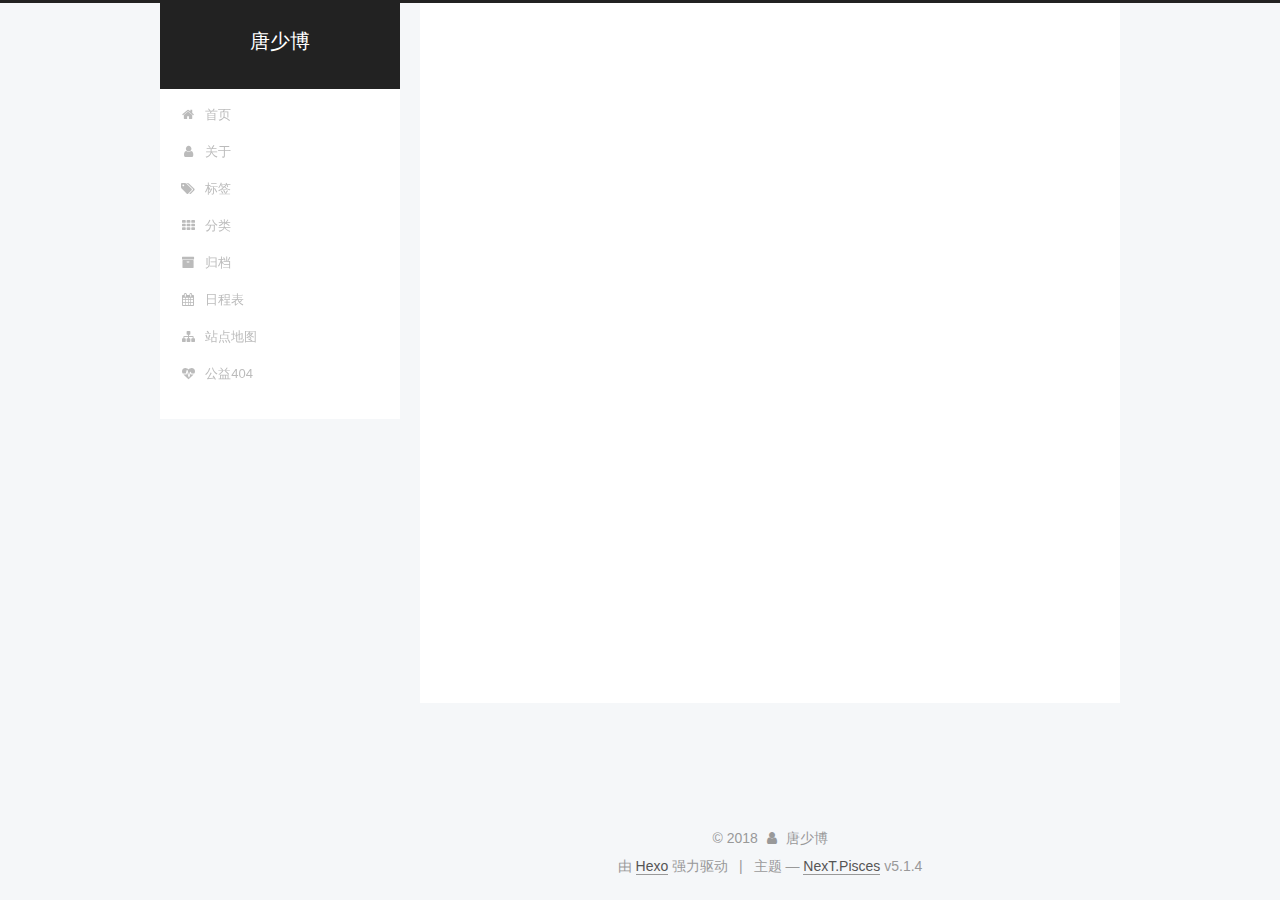
<file: archives/index.html>
<!DOCTYPE html>



  


<html class="theme-next pisces use-motion" lang="zh-Hans">
<head>
  <meta charset="UTF-8"/>
<meta http-equiv="X-UA-Compatible" content="IE=edge" />
<meta name="viewport" content="width=device-width, initial-scale=1, maximum-scale=1"/>
<meta name="theme-color" content="#222">









<meta http-equiv="Cache-Control" content="no-transform" />
<meta http-equiv="Cache-Control" content="no-siteapp" />
















  
  
  <link href="/lib/fancybox/source/jquery.fancybox.css?v=2.1.5" rel="stylesheet" type="text/css" />







<link href="/lib/font-awesome/css/font-awesome.min.css?v=4.6.2" rel="stylesheet" type="text/css" />

<link href="/css/main.css?v=5.1.4" rel="stylesheet" type="text/css" />


  <link rel="apple-touch-icon" sizes="180x180" href="/images/apple-touch-icon-next.png?v=5.1.4">


  <link rel="icon" type="image/png" sizes="32x32" href="/images/favicon-32x32-next.png?v=5.1.4">


  <link rel="icon" type="image/png" sizes="16x16" href="/images/favicon-16x16-next.png?v=5.1.4">


  <link rel="mask-icon" href="/images/logo.svg?v=5.1.4" color="#222">





  <meta name="keywords" content="Hexo, NexT" />










<meta property="og:type" content="website">
<meta property="og:title" content="唐少博">
<meta property="og:url" content="http://yoursite.com/archives/index.html">
<meta property="og:site_name" content="唐少博">
<meta property="og:locale" content="zh-Hans">
<meta name="twitter:card" content="summary">
<meta name="twitter:title" content="唐少博">



<script type="text/javascript" id="hexo.configurations">
  var NexT = window.NexT || {};
  var CONFIG = {
    root: '/',
    scheme: 'Pisces',
    version: '5.1.4',
    sidebar: {"position":"left","display":"post","offset":12,"b2t":false,"scrollpercent":false,"onmobile":false},
    fancybox: true,
    tabs: true,
    motion: {"enable":true,"async":false,"transition":{"post_block":"fadeIn","post_header":"slideDownIn","post_body":"slideDownIn","coll_header":"slideLeftIn","sidebar":"slideUpIn"}},
    duoshuo: {
      userId: '0',
      author: '博主'
    },
    algolia: {
      applicationID: '',
      apiKey: '',
      indexName: '',
      hits: {"per_page":10},
      labels: {"input_placeholder":"Search for Posts","hits_empty":"We didn't find any results for the search: ${query}","hits_stats":"${hits} results found in ${time} ms"}
    }
  };
</script>



  <link rel="canonical" href="http://yoursite.com/archives/"/>





  <title>归档 | 唐少博</title>
  








</head>

<body itemscope itemtype="http://schema.org/WebPage" lang="zh-Hans">

  
  
    
  

  <div class="container sidebar-position-left page-archive">
    <div class="headband"></div>

    <header id="header" class="header" itemscope itemtype="http://schema.org/WPHeader">
      <div class="header-inner"><div class="site-brand-wrapper">
  <div class="site-meta ">
    

    <div class="custom-logo-site-title">
      <a href="/"  class="brand" rel="start">
        <span class="logo-line-before"><i></i></span>
        <span class="site-title">唐少博</span>
        <span class="logo-line-after"><i></i></span>
      </a>
    </div>
      
        <p class="site-subtitle"></p>
      
  </div>

  <div class="site-nav-toggle">
    <button>
      <span class="btn-bar"></span>
      <span class="btn-bar"></span>
      <span class="btn-bar"></span>
    </button>
  </div>
</div>

<nav class="site-nav">
  

  
    <ul id="menu" class="menu">
      
        
        <li class="menu-item menu-item-home">
          <a href="/" rel="section">
            
              <i class="menu-item-icon fa fa-fw fa-home"></i> <br />
            
            首页
          </a>
        </li>
      
        
        <li class="menu-item menu-item-about">
          <a href="/about/" rel="section">
            
              <i class="menu-item-icon fa fa-fw fa-user"></i> <br />
            
            关于
          </a>
        </li>
      
        
        <li class="menu-item menu-item-tags">
          <a href="/tags/" rel="section">
            
              <i class="menu-item-icon fa fa-fw fa-tags"></i> <br />
            
            标签
          </a>
        </li>
      
        
        <li class="menu-item menu-item-categories">
          <a href="/categories/" rel="section">
            
              <i class="menu-item-icon fa fa-fw fa-th"></i> <br />
            
            分类
          </a>
        </li>
      
        
        <li class="menu-item menu-item-archives">
          <a href="/archives/" rel="section">
            
              <i class="menu-item-icon fa fa-fw fa-archive"></i> <br />
            
            归档
          </a>
        </li>
      
        
        <li class="menu-item menu-item-schedule">
          <a href="/schedule/" rel="section">
            
              <i class="menu-item-icon fa fa-fw fa-calendar"></i> <br />
            
            日程表
          </a>
        </li>
      
        
        <li class="menu-item menu-item-sitemap">
          <a href="/sitemap.xml" rel="section">
            
              <i class="menu-item-icon fa fa-fw fa-sitemap"></i> <br />
            
            站点地图
          </a>
        </li>
      
        
        <li class="menu-item menu-item-commonweal">
          <a href="/404/" rel="section">
            
              <i class="menu-item-icon fa fa-fw fa-heartbeat"></i> <br />
            
            公益404
          </a>
        </li>
      

      
    </ul>
  

  
</nav>



 </div>
    </header>

    <main id="main" class="main">
      <div class="main-inner">
        <div class="content-wrap">
          <div id="content" class="content">
            

  
  
  
  <div class="post-block archive">
    <div id="posts" class="posts-collapse">
      <span class="archive-move-on"></span>

      <span class="archive-page-counter">
        
        
        
          
        
        嗯..! 目前共计 2 篇日志。 继续努力。
      </span>

      

        
        
        

        
          
          <div class="collection-title">
            <h1 class="archive-year" id="archive-year-2018">2018</h1>
          </div>
        
        

        

  <article class="post post-type-normal" itemscope itemtype="http://schema.org/Article">
    <header class="post-header">

      <h2 class="post-title">
        
            <a class="post-title-link" href="/2018/04/02/hello/" itemprop="url">
              
                <span itemprop="name">未命名</span>
              
            </a>
        
      </h2>

      <div class="post-meta">
        <time class="post-time" itemprop="dateCreated"
              datetime="2018-04-02T22:42:12+08:00"
              content="2018-04-02" >
          04-02
        </time>
      </div>

    </header>
  </article>



      

        
        
        

        
        

        

  <article class="post post-type-normal" itemscope itemtype="http://schema.org/Article">
    <header class="post-header">

      <h2 class="post-title">
        
            <a class="post-title-link" href="/2018/04/02/hello world/" itemprop="url">
              
                <span itemprop="name">未命名</span>
              
            </a>
        
      </h2>

      <div class="post-meta">
        <time class="post-time" itemprop="dateCreated"
              datetime="2018-04-02T22:40:03+08:00"
              content="2018-04-02" >
          04-02
        </time>
      </div>

    </header>
  </article>



      

    </div>
  </div>
  
  
  

  



          </div>
          


          

        </div>
        
          
  
  <div class="sidebar-toggle">
    <div class="sidebar-toggle-line-wrap">
      <span class="sidebar-toggle-line sidebar-toggle-line-first"></span>
      <span class="sidebar-toggle-line sidebar-toggle-line-middle"></span>
      <span class="sidebar-toggle-line sidebar-toggle-line-last"></span>
    </div>
  </div>

  <aside id="sidebar" class="sidebar">
    
    <div class="sidebar-inner">

      

      

      <section class="site-overview-wrap sidebar-panel sidebar-panel-active">
        <div class="site-overview">
          <div class="site-author motion-element" itemprop="author" itemscope itemtype="http://schema.org/Person">
            
              <p class="site-author-name" itemprop="name">唐少博</p>
              <p class="site-description motion-element" itemprop="description"></p>
          </div>

          <nav class="site-state motion-element">

            
              <div class="site-state-item site-state-posts">
              
                <a href="/archives/">
              
                  <span class="site-state-item-count">2</span>
                  <span class="site-state-item-name">日志</span>
                </a>
              </div>
            

            

            

          </nav>

          

          

          
          

          
          

          

        </div>
      </section>

      

      

    </div>
  </aside>


        
      </div>
    </main>

    <footer id="footer" class="footer">
      <div class="footer-inner">
        <div class="copyright">&copy; <span itemprop="copyrightYear">2018</span>
  <span class="with-love">
    <i class="fa fa-user"></i>
  </span>
  <span class="author" itemprop="copyrightHolder">唐少博</span>

  
</div>


  <div class="powered-by">由 <a class="theme-link" target="_blank" href="https://hexo.io">Hexo</a> 强力驱动</div>



  <span class="post-meta-divider">|</span>



  <div class="theme-info">主题 &mdash; <a class="theme-link" target="_blank" href="https://github.com/iissnan/hexo-theme-next">NexT.Pisces</a> v5.1.4</div>




        







        
      </div>
    </footer>

    
      <div class="back-to-top">
        <i class="fa fa-arrow-up"></i>
        
      </div>
    

    

  </div>

  

<script type="text/javascript">
  if (Object.prototype.toString.call(window.Promise) !== '[object Function]') {
    window.Promise = null;
  }
</script>









  












  
  
    <script type="text/javascript" src="/lib/jquery/index.js?v=2.1.3"></script>
  

  
  
    <script type="text/javascript" src="/lib/fastclick/lib/fastclick.min.js?v=1.0.6"></script>
  

  
  
    <script type="text/javascript" src="/lib/jquery_lazyload/jquery.lazyload.js?v=1.9.7"></script>
  

  
  
    <script type="text/javascript" src="/lib/velocity/velocity.min.js?v=1.2.1"></script>
  

  
  
    <script type="text/javascript" src="/lib/velocity/velocity.ui.min.js?v=1.2.1"></script>
  

  
  
    <script type="text/javascript" src="/lib/fancybox/source/jquery.fancybox.pack.js?v=2.1.5"></script>
  


  


  <script type="text/javascript" src="/js/src/utils.js?v=5.1.4"></script>

  <script type="text/javascript" src="/js/src/motion.js?v=5.1.4"></script>



  
  


  <script type="text/javascript" src="/js/src/affix.js?v=5.1.4"></script>

  <script type="text/javascript" src="/js/src/schemes/pisces.js?v=5.1.4"></script>



  

  


  <script type="text/javascript" src="/js/src/bootstrap.js?v=5.1.4"></script>



  


  




	





  





  












  





  

  

  

  
  

  

  

  

</body>
</html>
</file>
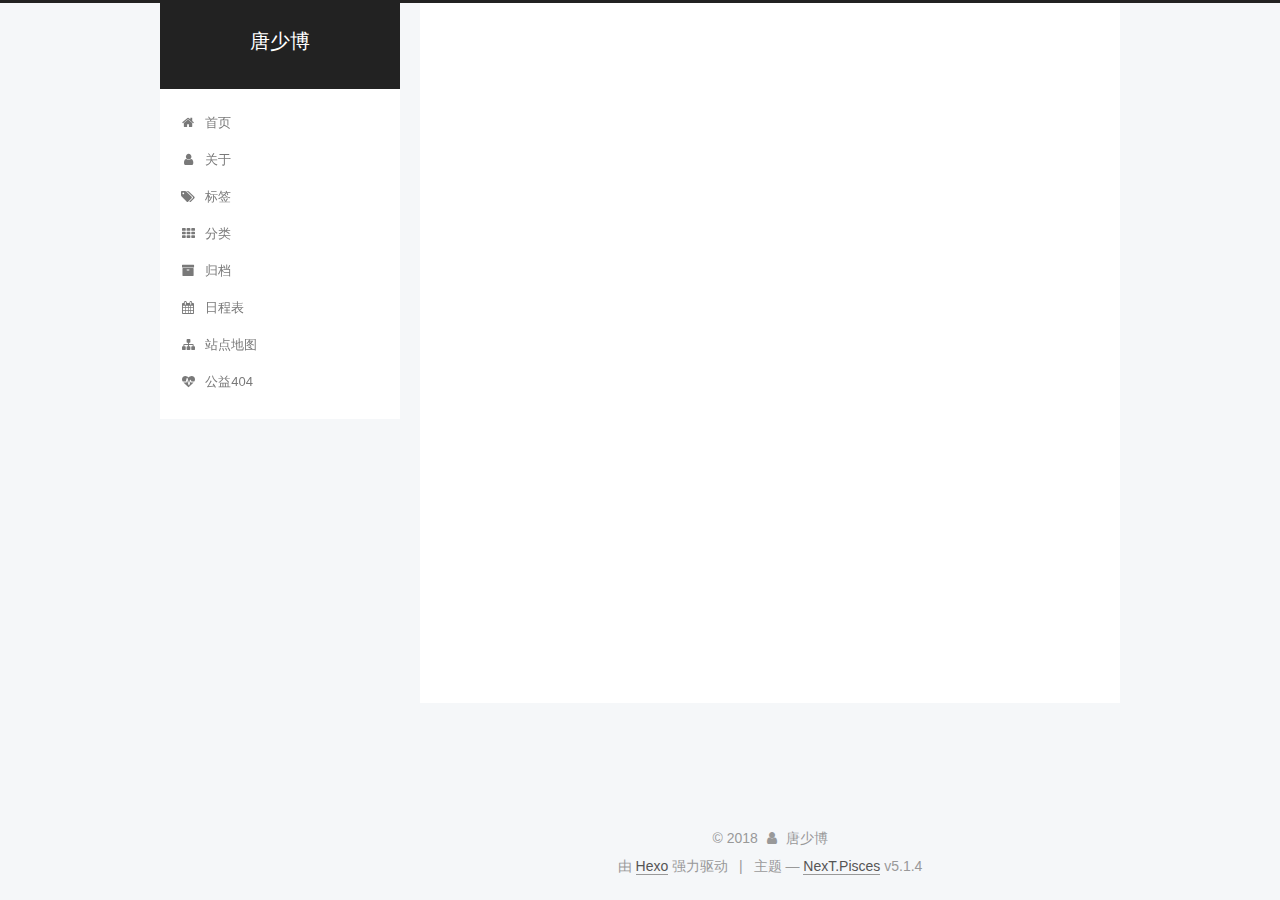
<file: archives/2018/index.html>
<!DOCTYPE html>



  


<html class="theme-next pisces use-motion" lang="zh-Hans">
<head>
  <meta charset="UTF-8"/>
<meta http-equiv="X-UA-Compatible" content="IE=edge" />
<meta name="viewport" content="width=device-width, initial-scale=1, maximum-scale=1"/>
<meta name="theme-color" content="#222">









<meta http-equiv="Cache-Control" content="no-transform" />
<meta http-equiv="Cache-Control" content="no-siteapp" />
















  
  
  <link href="/lib/fancybox/source/jquery.fancybox.css?v=2.1.5" rel="stylesheet" type="text/css" />







<link href="/lib/font-awesome/css/font-awesome.min.css?v=4.6.2" rel="stylesheet" type="text/css" />

<link href="/css/main.css?v=5.1.4" rel="stylesheet" type="text/css" />


  <link rel="apple-touch-icon" sizes="180x180" href="/images/apple-touch-icon-next.png?v=5.1.4">


  <link rel="icon" type="image/png" sizes="32x32" href="/images/favicon-32x32-next.png?v=5.1.4">


  <link rel="icon" type="image/png" sizes="16x16" href="/images/favicon-16x16-next.png?v=5.1.4">


  <link rel="mask-icon" href="/images/logo.svg?v=5.1.4" color="#222">





  <meta name="keywords" content="Hexo, NexT" />










<meta property="og:type" content="website">
<meta property="og:title" content="唐少博">
<meta property="og:url" content="http://yoursite.com/archives/2018/index.html">
<meta property="og:site_name" content="唐少博">
<meta property="og:locale" content="zh-Hans">
<meta name="twitter:card" content="summary">
<meta name="twitter:title" content="唐少博">



<script type="text/javascript" id="hexo.configurations">
  var NexT = window.NexT || {};
  var CONFIG = {
    root: '/',
    scheme: 'Pisces',
    version: '5.1.4',
    sidebar: {"position":"left","display":"post","offset":12,"b2t":false,"scrollpercent":false,"onmobile":false},
    fancybox: true,
    tabs: true,
    motion: {"enable":true,"async":false,"transition":{"post_block":"fadeIn","post_header":"slideDownIn","post_body":"slideDownIn","coll_header":"slideLeftIn","sidebar":"slideUpIn"}},
    duoshuo: {
      userId: '0',
      author: '博主'
    },
    algolia: {
      applicationID: '',
      apiKey: '',
      indexName: '',
      hits: {"per_page":10},
      labels: {"input_placeholder":"Search for Posts","hits_empty":"We didn't find any results for the search: ${query}","hits_stats":"${hits} results found in ${time} ms"}
    }
  };
</script>



  <link rel="canonical" href="http://yoursite.com/archives/2018/"/>





  <title>归档 | 唐少博</title>
  








</head>

<body itemscope itemtype="http://schema.org/WebPage" lang="zh-Hans">

  
  
    
  

  <div class="container sidebar-position-left page-archive">
    <div class="headband"></div>

    <header id="header" class="header" itemscope itemtype="http://schema.org/WPHeader">
      <div class="header-inner"><div class="site-brand-wrapper">
  <div class="site-meta ">
    

    <div class="custom-logo-site-title">
      <a href="/"  class="brand" rel="start">
        <span class="logo-line-before"><i></i></span>
        <span class="site-title">唐少博</span>
        <span class="logo-line-after"><i></i></span>
      </a>
    </div>
      
        <p class="site-subtitle"></p>
      
  </div>

  <div class="site-nav-toggle">
    <button>
      <span class="btn-bar"></span>
      <span class="btn-bar"></span>
      <span class="btn-bar"></span>
    </button>
  </div>
</div>

<nav class="site-nav">
  

  
    <ul id="menu" class="menu">
      
        
        <li class="menu-item menu-item-home">
          <a href="/" rel="section">
            
              <i class="menu-item-icon fa fa-fw fa-home"></i> <br />
            
            首页
          </a>
        </li>
      
        
        <li class="menu-item menu-item-about">
          <a href="/about/" rel="section">
            
              <i class="menu-item-icon fa fa-fw fa-user"></i> <br />
            
            关于
          </a>
        </li>
      
        
        <li class="menu-item menu-item-tags">
          <a href="/tags/" rel="section">
            
              <i class="menu-item-icon fa fa-fw fa-tags"></i> <br />
            
            标签
          </a>
        </li>
      
        
        <li class="menu-item menu-item-categories">
          <a href="/categories/" rel="section">
            
              <i class="menu-item-icon fa fa-fw fa-th"></i> <br />
            
            分类
          </a>
        </li>
      
        
        <li class="menu-item menu-item-archives">
          <a href="/archives/" rel="section">
            
              <i class="menu-item-icon fa fa-fw fa-archive"></i> <br />
            
            归档
          </a>
        </li>
      
        
        <li class="menu-item menu-item-schedule">
          <a href="/schedule/" rel="section">
            
              <i class="menu-item-icon fa fa-fw fa-calendar"></i> <br />
            
            日程表
          </a>
        </li>
      
        
        <li class="menu-item menu-item-sitemap">
          <a href="/sitemap.xml" rel="section">
            
              <i class="menu-item-icon fa fa-fw fa-sitemap"></i> <br />
            
            站点地图
          </a>
        </li>
      
        
        <li class="menu-item menu-item-commonweal">
          <a href="/404/" rel="section">
            
              <i class="menu-item-icon fa fa-fw fa-heartbeat"></i> <br />
            
            公益404
          </a>
        </li>
      

      
    </ul>
  

  
</nav>



 </div>
    </header>

    <main id="main" class="main">
      <div class="main-inner">
        <div class="content-wrap">
          <div id="content" class="content">
            

  
  
  
  <div class="post-block archive">
    <div id="posts" class="posts-collapse">
      <span class="archive-move-on"></span>

      <span class="archive-page-counter">
        
        
        
          
        
        嗯..! 目前共计 2 篇日志。 继续努力。
      </span>

      

        
        
        

        
          
          <div class="collection-title">
            <h1 class="archive-year" id="archive-year-2018">2018</h1>
          </div>
        
        

        

  <article class="post post-type-normal" itemscope itemtype="http://schema.org/Article">
    <header class="post-header">

      <h2 class="post-title">
        
            <a class="post-title-link" href="/2018/04/02/hello/" itemprop="url">
              
                <span itemprop="name">未命名</span>
              
            </a>
        
      </h2>

      <div class="post-meta">
        <time class="post-time" itemprop="dateCreated"
              datetime="2018-04-02T22:42:12+08:00"
              content="2018-04-02" >
          04-02
        </time>
      </div>

    </header>
  </article>



      

        
        
        

        
        

        

  <article class="post post-type-normal" itemscope itemtype="http://schema.org/Article">
    <header class="post-header">

      <h2 class="post-title">
        
            <a class="post-title-link" href="/2018/04/02/hello world/" itemprop="url">
              
                <span itemprop="name">未命名</span>
              
            </a>
        
      </h2>

      <div class="post-meta">
        <time class="post-time" itemprop="dateCreated"
              datetime="2018-04-02T22:40:03+08:00"
              content="2018-04-02" >
          04-02
        </time>
      </div>

    </header>
  </article>



      

    </div>
  </div>
  
  
  

  



          </div>
          


          

        </div>
        
          
  
  <div class="sidebar-toggle">
    <div class="sidebar-toggle-line-wrap">
      <span class="sidebar-toggle-line sidebar-toggle-line-first"></span>
      <span class="sidebar-toggle-line sidebar-toggle-line-middle"></span>
      <span class="sidebar-toggle-line sidebar-toggle-line-last"></span>
    </div>
  </div>

  <aside id="sidebar" class="sidebar">
    
    <div class="sidebar-inner">

      

      

      <section class="site-overview-wrap sidebar-panel sidebar-panel-active">
        <div class="site-overview">
          <div class="site-author motion-element" itemprop="author" itemscope itemtype="http://schema.org/Person">
            
              <p class="site-author-name" itemprop="name">唐少博</p>
              <p class="site-description motion-element" itemprop="description"></p>
          </div>

          <nav class="site-state motion-element">

            
              <div class="site-state-item site-state-posts">
              
                <a href="/archives/">
              
                  <span class="site-state-item-count">2</span>
                  <span class="site-state-item-name">日志</span>
                </a>
              </div>
            

            

            

          </nav>

          

          

          
          

          
          

          

        </div>
      </section>

      

      

    </div>
  </aside>


        
      </div>
    </main>

    <footer id="footer" class="footer">
      <div class="footer-inner">
        <div class="copyright">&copy; <span itemprop="copyrightYear">2018</span>
  <span class="with-love">
    <i class="fa fa-user"></i>
  </span>
  <span class="author" itemprop="copyrightHolder">唐少博</span>

  
</div>


  <div class="powered-by">由 <a class="theme-link" target="_blank" href="https://hexo.io">Hexo</a> 强力驱动</div>



  <span class="post-meta-divider">|</span>



  <div class="theme-info">主题 &mdash; <a class="theme-link" target="_blank" href="https://github.com/iissnan/hexo-theme-next">NexT.Pisces</a> v5.1.4</div>




        







        
      </div>
    </footer>

    
      <div class="back-to-top">
        <i class="fa fa-arrow-up"></i>
        
      </div>
    

    

  </div>

  

<script type="text/javascript">
  if (Object.prototype.toString.call(window.Promise) !== '[object Function]') {
    window.Promise = null;
  }
</script>









  












  
  
    <script type="text/javascript" src="/lib/jquery/index.js?v=2.1.3"></script>
  

  
  
    <script type="text/javascript" src="/lib/fastclick/lib/fastclick.min.js?v=1.0.6"></script>
  

  
  
    <script type="text/javascript" src="/lib/jquery_lazyload/jquery.lazyload.js?v=1.9.7"></script>
  

  
  
    <script type="text/javascript" src="/lib/velocity/velocity.min.js?v=1.2.1"></script>
  

  
  
    <script type="text/javascript" src="/lib/velocity/velocity.ui.min.js?v=1.2.1"></script>
  

  
  
    <script type="text/javascript" src="/lib/fancybox/source/jquery.fancybox.pack.js?v=2.1.5"></script>
  


  


  <script type="text/javascript" src="/js/src/utils.js?v=5.1.4"></script>

  <script type="text/javascript" src="/js/src/motion.js?v=5.1.4"></script>



  
  


  <script type="text/javascript" src="/js/src/affix.js?v=5.1.4"></script>

  <script type="text/javascript" src="/js/src/schemes/pisces.js?v=5.1.4"></script>



  

  


  <script type="text/javascript" src="/js/src/bootstrap.js?v=5.1.4"></script>



  


  




	





  





  












  





  

  

  

  
  

  

  

  

</body>
</html>
</file>
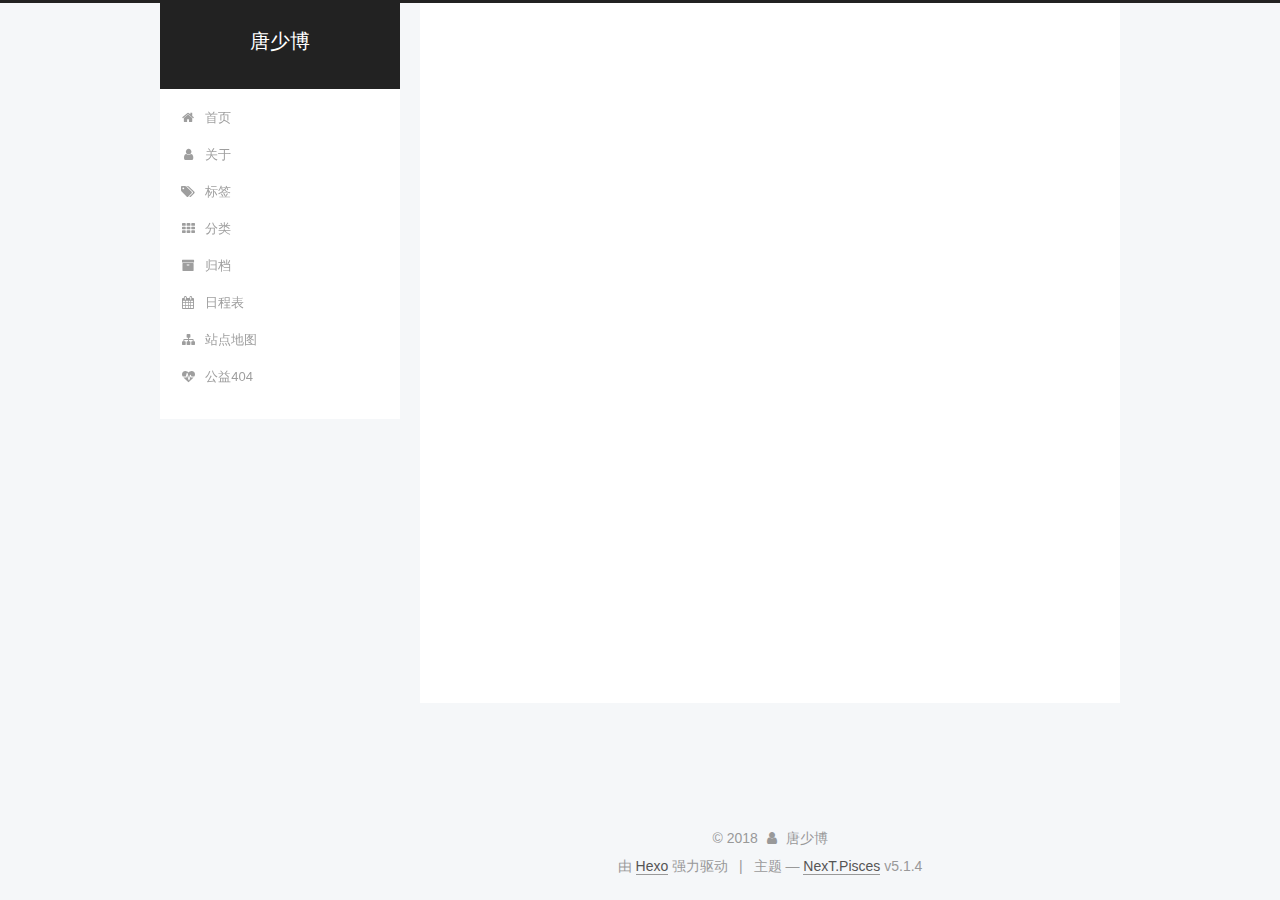
<file: archives/2018/04/index.html>
<!DOCTYPE html>



  


<html class="theme-next pisces use-motion" lang="zh-Hans">
<head>
  <meta charset="UTF-8"/>
<meta http-equiv="X-UA-Compatible" content="IE=edge" />
<meta name="viewport" content="width=device-width, initial-scale=1, maximum-scale=1"/>
<meta name="theme-color" content="#222">









<meta http-equiv="Cache-Control" content="no-transform" />
<meta http-equiv="Cache-Control" content="no-siteapp" />
















  
  
  <link href="/lib/fancybox/source/jquery.fancybox.css?v=2.1.5" rel="stylesheet" type="text/css" />







<link href="/lib/font-awesome/css/font-awesome.min.css?v=4.6.2" rel="stylesheet" type="text/css" />

<link href="/css/main.css?v=5.1.4" rel="stylesheet" type="text/css" />


  <link rel="apple-touch-icon" sizes="180x180" href="/images/apple-touch-icon-next.png?v=5.1.4">


  <link rel="icon" type="image/png" sizes="32x32" href="/images/favicon-32x32-next.png?v=5.1.4">


  <link rel="icon" type="image/png" sizes="16x16" href="/images/favicon-16x16-next.png?v=5.1.4">


  <link rel="mask-icon" href="/images/logo.svg?v=5.1.4" color="#222">





  <meta name="keywords" content="Hexo, NexT" />










<meta property="og:type" content="website">
<meta property="og:title" content="唐少博">
<meta property="og:url" content="http://yoursite.com/archives/2018/04/index.html">
<meta property="og:site_name" content="唐少博">
<meta property="og:locale" content="zh-Hans">
<meta name="twitter:card" content="summary">
<meta name="twitter:title" content="唐少博">



<script type="text/javascript" id="hexo.configurations">
  var NexT = window.NexT || {};
  var CONFIG = {
    root: '/',
    scheme: 'Pisces',
    version: '5.1.4',
    sidebar: {"position":"left","display":"post","offset":12,"b2t":false,"scrollpercent":false,"onmobile":false},
    fancybox: true,
    tabs: true,
    motion: {"enable":true,"async":false,"transition":{"post_block":"fadeIn","post_header":"slideDownIn","post_body":"slideDownIn","coll_header":"slideLeftIn","sidebar":"slideUpIn"}},
    duoshuo: {
      userId: '0',
      author: '博主'
    },
    algolia: {
      applicationID: '',
      apiKey: '',
      indexName: '',
      hits: {"per_page":10},
      labels: {"input_placeholder":"Search for Posts","hits_empty":"We didn't find any results for the search: ${query}","hits_stats":"${hits} results found in ${time} ms"}
    }
  };
</script>



  <link rel="canonical" href="http://yoursite.com/archives/2018/04/"/>





  <title>归档 | 唐少博</title>
  








</head>

<body itemscope itemtype="http://schema.org/WebPage" lang="zh-Hans">

  
  
    
  

  <div class="container sidebar-position-left page-archive">
    <div class="headband"></div>

    <header id="header" class="header" itemscope itemtype="http://schema.org/WPHeader">
      <div class="header-inner"><div class="site-brand-wrapper">
  <div class="site-meta ">
    

    <div class="custom-logo-site-title">
      <a href="/"  class="brand" rel="start">
        <span class="logo-line-before"><i></i></span>
        <span class="site-title">唐少博</span>
        <span class="logo-line-after"><i></i></span>
      </a>
    </div>
      
        <p class="site-subtitle"></p>
      
  </div>

  <div class="site-nav-toggle">
    <button>
      <span class="btn-bar"></span>
      <span class="btn-bar"></span>
      <span class="btn-bar"></span>
    </button>
  </div>
</div>

<nav class="site-nav">
  

  
    <ul id="menu" class="menu">
      
        
        <li class="menu-item menu-item-home">
          <a href="/" rel="section">
            
              <i class="menu-item-icon fa fa-fw fa-home"></i> <br />
            
            首页
          </a>
        </li>
      
        
        <li class="menu-item menu-item-about">
          <a href="/about/" rel="section">
            
              <i class="menu-item-icon fa fa-fw fa-user"></i> <br />
            
            关于
          </a>
        </li>
      
        
        <li class="menu-item menu-item-tags">
          <a href="/tags/" rel="section">
            
              <i class="menu-item-icon fa fa-fw fa-tags"></i> <br />
            
            标签
          </a>
        </li>
      
        
        <li class="menu-item menu-item-categories">
          <a href="/categories/" rel="section">
            
              <i class="menu-item-icon fa fa-fw fa-th"></i> <br />
            
            分类
          </a>
        </li>
      
        
        <li class="menu-item menu-item-archives">
          <a href="/archives/" rel="section">
            
              <i class="menu-item-icon fa fa-fw fa-archive"></i> <br />
            
            归档
          </a>
        </li>
      
        
        <li class="menu-item menu-item-schedule">
          <a href="/schedule/" rel="section">
            
              <i class="menu-item-icon fa fa-fw fa-calendar"></i> <br />
            
            日程表
          </a>
        </li>
      
        
        <li class="menu-item menu-item-sitemap">
          <a href="/sitemap.xml" rel="section">
            
              <i class="menu-item-icon fa fa-fw fa-sitemap"></i> <br />
            
            站点地图
          </a>
        </li>
      
        
        <li class="menu-item menu-item-commonweal">
          <a href="/404/" rel="section">
            
              <i class="menu-item-icon fa fa-fw fa-heartbeat"></i> <br />
            
            公益404
          </a>
        </li>
      

      
    </ul>
  

  
</nav>



 </div>
    </header>

    <main id="main" class="main">
      <div class="main-inner">
        <div class="content-wrap">
          <div id="content" class="content">
            

  
  
  
  <div class="post-block archive">
    <div id="posts" class="posts-collapse">
      <span class="archive-move-on"></span>

      <span class="archive-page-counter">
        
        
        
          
        
        嗯..! 目前共计 2 篇日志。 继续努力。
      </span>

      

        
        
        

        
          
          <div class="collection-title">
            <h1 class="archive-year" id="archive-year-2018">2018</h1>
          </div>
        
        

        

  <article class="post post-type-normal" itemscope itemtype="http://schema.org/Article">
    <header class="post-header">

      <h2 class="post-title">
        
            <a class="post-title-link" href="/2018/04/02/hello/" itemprop="url">
              
                <span itemprop="name">未命名</span>
              
            </a>
        
      </h2>

      <div class="post-meta">
        <time class="post-time" itemprop="dateCreated"
              datetime="2018-04-02T22:42:12+08:00"
              content="2018-04-02" >
          04-02
        </time>
      </div>

    </header>
  </article>



      

        
        
        

        
        

        

  <article class="post post-type-normal" itemscope itemtype="http://schema.org/Article">
    <header class="post-header">

      <h2 class="post-title">
        
            <a class="post-title-link" href="/2018/04/02/hello world/" itemprop="url">
              
                <span itemprop="name">未命名</span>
              
            </a>
        
      </h2>

      <div class="post-meta">
        <time class="post-time" itemprop="dateCreated"
              datetime="2018-04-02T22:40:03+08:00"
              content="2018-04-02" >
          04-02
        </time>
      </div>

    </header>
  </article>



      

    </div>
  </div>
  
  
  

  



          </div>
          


          

        </div>
        
          
  
  <div class="sidebar-toggle">
    <div class="sidebar-toggle-line-wrap">
      <span class="sidebar-toggle-line sidebar-toggle-line-first"></span>
      <span class="sidebar-toggle-line sidebar-toggle-line-middle"></span>
      <span class="sidebar-toggle-line sidebar-toggle-line-last"></span>
    </div>
  </div>

  <aside id="sidebar" class="sidebar">
    
    <div class="sidebar-inner">

      

      

      <section class="site-overview-wrap sidebar-panel sidebar-panel-active">
        <div class="site-overview">
          <div class="site-author motion-element" itemprop="author" itemscope itemtype="http://schema.org/Person">
            
              <p class="site-author-name" itemprop="name">唐少博</p>
              <p class="site-description motion-element" itemprop="description"></p>
          </div>

          <nav class="site-state motion-element">

            
              <div class="site-state-item site-state-posts">
              
                <a href="/archives/">
              
                  <span class="site-state-item-count">2</span>
                  <span class="site-state-item-name">日志</span>
                </a>
              </div>
            

            

            

          </nav>

          

          

          
          

          
          

          

        </div>
      </section>

      

      

    </div>
  </aside>


        
      </div>
    </main>

    <footer id="footer" class="footer">
      <div class="footer-inner">
        <div class="copyright">&copy; <span itemprop="copyrightYear">2018</span>
  <span class="with-love">
    <i class="fa fa-user"></i>
  </span>
  <span class="author" itemprop="copyrightHolder">唐少博</span>

  
</div>


  <div class="powered-by">由 <a class="theme-link" target="_blank" href="https://hexo.io">Hexo</a> 强力驱动</div>



  <span class="post-meta-divider">|</span>



  <div class="theme-info">主题 &mdash; <a class="theme-link" target="_blank" href="https://github.com/iissnan/hexo-theme-next">NexT.Pisces</a> v5.1.4</div>




        







        
      </div>
    </footer>

    
      <div class="back-to-top">
        <i class="fa fa-arrow-up"></i>
        
      </div>
    

    

  </div>

  

<script type="text/javascript">
  if (Object.prototype.toString.call(window.Promise) !== '[object Function]') {
    window.Promise = null;
  }
</script>









  












  
  
    <script type="text/javascript" src="/lib/jquery/index.js?v=2.1.3"></script>
  

  
  
    <script type="text/javascript" src="/lib/fastclick/lib/fastclick.min.js?v=1.0.6"></script>
  

  
  
    <script type="text/javascript" src="/lib/jquery_lazyload/jquery.lazyload.js?v=1.9.7"></script>
  

  
  
    <script type="text/javascript" src="/lib/velocity/velocity.min.js?v=1.2.1"></script>
  

  
  
    <script type="text/javascript" src="/lib/velocity/velocity.ui.min.js?v=1.2.1"></script>
  

  
  
    <script type="text/javascript" src="/lib/fancybox/source/jquery.fancybox.pack.js?v=2.1.5"></script>
  


  


  <script type="text/javascript" src="/js/src/utils.js?v=5.1.4"></script>

  <script type="text/javascript" src="/js/src/motion.js?v=5.1.4"></script>



  
  


  <script type="text/javascript" src="/js/src/affix.js?v=5.1.4"></script>

  <script type="text/javascript" src="/js/src/schemes/pisces.js?v=5.1.4"></script>



  

  


  <script type="text/javascript" src="/js/src/bootstrap.js?v=5.1.4"></script>



  


  




	





  





  












  





  

  

  

  
  

  

  

  

</body>
</html>
</file>
<file: css/main.css>
/* normalize.css v3.0.2 | MIT License | git.io/normalize */
html {
  font-family: sans-serif; /* 1 */
  -ms-text-size-adjust: 100%; /* 2 */
  -webkit-text-size-adjust: 100%; /* 2 */
}
body {
  margin: 0;
}
article,
aside,
details,
figcaption,
figure,
footer,
header,
hgroup,
main,
menu,
nav,
section,
summary {
  display: block;
}
audio,
canvas,
progress,
video {
  display: inline-block; /* 1 */
  vertical-align: baseline; /* 2 */
}
audio:not([controls]) {
  display: none;
  height: 0;
}
[hidden],
template {
  display: none;
}
a {
  background-color: transparent;
}
a:active,
a:hover {
  outline: 0;
}
abbr[title] {
  border-bottom: 1px dotted;
}
b,
strong {
  font-weight: bold;
}
dfn {
  font-style: italic;
}
h1 {
  font-size: 2em;
  margin: 0.67em 0;
}
mark {
  background: #ff0;
  color: #000;
}
small {
  font-size: 80%;
}
sub,
sup {
  font-size: 75%;
  line-height: 0;
  position: relative;
  vertical-align: baseline;
}
sup {
  top: -0.5em;
}
sub {
  bottom: -0.25em;
}
img {
  border: 0;
}
svg:not(:root) {
  overflow: hidden;
}
figure {
  margin: 1em 40px;
}
hr {
  -moz-box-sizing: content-box;
  box-sizing: content-box;
  height: 0;
}
pre {
  overflow: auto;
}
code,
kbd,
pre,
samp {
  font-family: monospace, monospace;
  font-size: 1em;
}
button,
input,
optgroup,
select,
textarea {
  color: inherit; /* 1 */
  font: inherit; /* 2 */
  margin: 0; /* 3 */
}
button {
  overflow: visible;
}
button,
select {
  text-transform: none;
}
button,
html input[type="button"],
input[type="reset"],
input[type="submit"] {
  -webkit-appearance: button; /* 2 */
  cursor: pointer; /* 3 */
}
button[disabled],
html input[disabled] {
  cursor: default;
}
button::-moz-focus-inner,
input::-moz-focus-inner {
  border: 0;
  padding: 0;
}
input {
  line-height: normal;
}
input[type="checkbox"],
input[type="radio"] {
  box-sizing: border-box; /* 1 */
  padding: 0; /* 2 */
}
input[type="number"]::-webkit-inner-spin-button,
input[type="number"]::-webkit-outer-spin-button {
  height: auto;
}
input[type="search"] {
  -webkit-appearance: textfield; /* 1 */
  -moz-box-sizing: content-box;
  -webkit-box-sizing: content-box; /* 2 */
  box-sizing: content-box;
}
input[type="search"]::-webkit-search-cancel-button,
input[type="search"]::-webkit-search-decoration {
  -webkit-appearance: none;
}
fieldset {
  border: 1px solid #c0c0c0;
  margin: 0 2px;
  padding: 0.35em 0.625em 0.75em;
}
legend {
  border: 0; /* 1 */
  padding: 0; /* 2 */
}
textarea {
  overflow: auto;
}
optgroup {
  font-weight: bold;
}
table {
  border-collapse: collapse;
  border-spacing: 0;
}
td,
th {
  padding: 0;
}
::selection {
  background: #262a30;
  color: #fff;
}
body {
  position: relative;
  font-family: 'Lato', "PingFang SC", "Microsoft YaHei", sans-serif;
  font-size: 14px;
  line-height: 2;
  color: #555;
  background: #f5f7f9;
}
@media (max-width: 767px) {
  body {
    padding-right: 0 !important;
  }
}
@media (min-width: 768px) and (max-width: 991px) {
  body {
    padding-right: 0 !important;
  }
}
@media (min-width: 1600px) {
  body {
    font-size: 16px;
  }
}
h1,
h2,
h3,
h4,
h5,
h6 {
  margin: 0;
  padding: 0;
  font-weight: bold;
  line-height: 1.5;
  font-family: 'Lato', "PingFang SC", "Microsoft YaHei", sans-serif;
}
h2,
h3,
h4,
h5,
h6 {
  margin: 20px 0 15px;
}
h1 {
  font-size: 22px;
}
@media (max-width: 767px) {
  h1 {
    font-size: 18px;
  }
}
h2 {
  font-size: 20px;
}
@media (max-width: 767px) {
  h2 {
    font-size: 16px;
  }
}
h3 {
  font-size: 18px;
}
@media (max-width: 767px) {
  h3 {
    font-size: 14px;
  }
}
h4 {
  font-size: 16px;
}
@media (max-width: 767px) {
  h4 {
    font-size: 12px;
  }
}
h5 {
  font-size: 14px;
}
@media (max-width: 767px) {
  h5 {
    font-size: 10px;
  }
}
h6 {
  font-size: 12px;
}
@media (max-width: 767px) {
  h6 {
    font-size: 8px;
  }
}
p {
  margin: 0 0 20px 0;
}
a {
  color: #555;
  text-decoration: none;
  outline: none;
  border-bottom: 1px solid #999;
  word-wrap: break-word;
}
a:hover {
  color: #222;
  border-bottom-color: #222;
}
blockquote {
  margin: 0;
  padding: 0;
}
img {
  display: block;
  margin: auto;
  max-width: 100%;
  height: auto;
}
hr {
  margin: 40px 0;
  height: 3px;
  border: none;
  background-color: #ddd;
  background-image: repeating-linear-gradient(-45deg, #fff, #fff 4px, transparent 4px, transparent 8px);
}
blockquote {
  padding: 0 15px;
  color: #666;
  border-left: 4px solid #ddd;
}
blockquote cite::before {
  content: "-";
  padding: 0 5px;
}
dt {
  font-weight: 700;
}
dd {
  margin: 0;
  padding: 0;
}
kbd {
  border: 1px solid #ccc;
  border-radius: 0.2em;
  box-shadow: 0.1em 0.1em 0.2em rgba(0,0,0,0.1);
  background-color: #f9f9f9;
  font-family: inherit;
  background-image: -webkit-linear-gradient(top, #eee, #fff, #eee);
  padding: 0.1em 0.3em;
  white-space: nowrap;
}
.text-left {
  text-align: left;
}
.text-center {
  text-align: center;
}
.text-right {
  text-align: right;
}
.text-justify {
  text-align: justify;
}
.text-nowrap {
  white-space: nowrap;
}
.text-lowercase {
  text-transform: lowercase;
}
.text-uppercase {
  text-transform: uppercase;
}
.text-capitalize {
  text-transform: capitalize;
}
.center-block {
  display: block;
  margin-left: auto;
  margin-right: auto;
}
.clearfix:before,
.clearfix:after {
  content: " ";
  display: table;
}
.clearfix:after {
  clear: both;
}
.pullquote {
  width: 45%;
}
.pullquote.left {
  float: left;
  margin-left: 5px;
  margin-right: 10px;
}
.pullquote.right {
  float: right;
  margin-left: 10px;
  margin-right: 5px;
}
.affix.affix.affix {
  position: fixed;
}
.translation {
  margin-top: -20px;
  font-size: 14px;
  color: #999;
}
.scrollbar-measure {
  width: 100px;
  height: 100px;
  overflow: scroll;
  position: absolute;
  top: -9999px;
}
.use-motion .motion-element {
  opacity: 0;
}
table {
  margin: 20px 0;
  width: 100%;
  border-collapse: collapse;
  border-spacing: 0;
  border: 1px solid #ddd;
  font-size: 14px;
  table-layout: fixed;
  word-wrap: break-all;
}
table>tbody>tr:nth-of-type(odd) {
  background-color: #f9f9f9;
}
table>tbody>tr:hover {
  background-color: #f5f5f5;
}
caption,
th,
td {
  padding: 8px;
  text-align: left;
  vertical-align: middle;
  font-weight: normal;
}
th,
td {
  border-bottom: 3px solid #ddd;
  border-right: 1px solid #eee;
}
th {
  padding-bottom: 10px;
  font-weight: 700;
}
td {
  border-bottom-width: 1px;
}
html,
body {
  height: 100%;
}
.container {
  position: relative;
  min-height: 100%;
}
.header-inner {
  margin: 0 auto;
  padding: 100px 0 70px;
  width: 700px;
}
@media (min-width: 1600px) {
  .container .header-inner {
    width: 900px;
  }
}
.main {
  padding-bottom: 150px;
}
.main-inner {
  margin: 0 auto;
  width: 700px;
}
@media (min-width: 1600px) {
  .container .main-inner {
    width: 900px;
  }
}
.footer {
  position: absolute;
  left: 0;
  bottom: 0;
  width: 100%;
  min-height: 50px;
}
.footer-inner {
  box-sizing: border-box;
  margin: 20px auto;
  width: 700px;
}
@media (min-width: 1600px) {
  .container .footer-inner {
    width: 900px;
  }
}
pre,
.highlight {
  overflow: auto;
  margin: 20px 0;
  padding: 0;
  font-size: 13px;
  color: #4d4d4c;
  background: #f7f7f7;
  line-height: 1.6;
}
pre,
code {
  font-family: consolas, Menlo, "PingFang SC", "Microsoft YaHei", monospace;
}
code {
  padding: 2px 4px;
  word-wrap: break-word;
  color: #555;
  background: #eee;
  border-radius: 3px;
  font-size: 13px;
}
pre {
  padding: 10px;
}
pre code {
  padding: 0;
  color: #4d4d4c;
  background: none;
  text-shadow: none;
}
.highlight {
  border-radius: 1px;
}
.highlight pre {
  border: none;
  margin: 0;
  padding: 10px 0;
}
.highlight table {
  margin: 0;
  width: auto;
  border: none;
}
.highlight td {
  border: none;
  padding: 0;
}
.highlight figcaption {
  font-size: 1em;
  color: #4d4d4c;
  line-height: 1em;
  margin-bottom: 1em;
}
.highlight figcaption:before,
.highlight figcaption:after {
  content: " ";
  display: table;
}
.highlight figcaption:after {
  clear: both;
}
.highlight figcaption a {
  float: right;
  color: #4d4d4c;
}
.highlight figcaption a:hover {
  border-bottom-color: #4d4d4c;
}
.highlight .gutter pre {
  padding-left: 10px;
  padding-right: 10px;
  color: #869194;
  text-align: right;
  background-color: #eff2f3;
}
.highlight .code pre {
  width: 100%;
  padding-left: 10px;
  padding-right: 10px;
  background-color: #f7f7f7;
}
.highlight .line {
  height: 20px;
}
.gutter {
  -webkit-user-select: none;
  -moz-user-select: none;
  -ms-user-select: none;
  user-select: none;
}
.gist table {
  width: auto;
}
.gist table td {
  border: none;
}
pre .deletion {
  background: #fdd;
}
pre .addition {
  background: #dfd;
}
pre .meta {
  color: #8959a8;
}
pre .comment {
  color: #8e908c;
}
pre .variable,
pre .attribute,
pre .tag,
pre .regexp,
pre .ruby .constant,
pre .xml .tag .title,
pre .xml .pi,
pre .xml .doctype,
pre .html .doctype,
pre .css .id,
pre .css .class,
pre .css .pseudo {
  color: #c82829;
}
pre .number,
pre .preprocessor,
pre .built_in,
pre .literal,
pre .params,
pre .constant,
pre .command {
  color: #f5871f;
}
pre .ruby .class .title,
pre .css .rules .attribute,
pre .string,
pre .value,
pre .inheritance,
pre .header,
pre .ruby .symbol,
pre .xml .cdata,
pre .special,
pre .number,
pre .formula {
  color: #718c00;
}
pre .title,
pre .css .hexcolor {
  color: #3e999f;
}
pre .function,
pre .python .decorator,
pre .python .title,
pre .ruby .function .title,
pre .ruby .title .keyword,
pre .perl .sub,
pre .javascript .title,
pre .coffeescript .title {
  color: #4271ae;
}
pre .keyword,
pre .javascript .function {
  color: #8959a8;
}
.full-image.full-image.full-image.full-image {
  border: none;
  max-width: 100%;
  width: auto;
  margin: 20px auto 25px;
}
@media (min-width: 992px) {
  .full-image.full-image.full-image.full-image {
    max-width: none;
    width: 118%;
    margin: 0 -9%;
  }
}
.blockquote-center,
.page-home .post-type-quote blockquote,
.page-post-detail .post-type-quote blockquote {
  position: relative;
  margin: 40px 0;
  padding: 0;
  border-left: none;
  text-align: center;
}
.blockquote-center::before,
.page-home .post-type-quote blockquote::before,
.page-post-detail .post-type-quote blockquote::before,
.blockquote-center::after,
.page-home .post-type-quote blockquote::after,
.page-post-detail .post-type-quote blockquote::after {
  position: absolute;
  content: ' ';
  display: block;
  width: 100%;
  height: 24px;
  opacity: 0.2;
  background-repeat: no-repeat;
  background-position: 0 -6px;
  background-size: 22px 22px;
}
.blockquote-center::before,
.page-home .post-type-quote blockquote::before,
.page-post-detail .post-type-quote blockquote::before {
  top: -20px;
  background-image: url("../images/quote-l.svg");
  border-top: 1px solid #ccc;
}
.blockquote-center::after,
.page-home .post-type-quote blockquote::after,
.page-post-detail .post-type-quote blockquote::after {
  bottom: -20px;
  background-image: url("../images/quote-r.svg");
  border-bottom: 1px solid #ccc;
  background-position: 100% 8px;
}
.blockquote-center p,
.page-home .post-type-quote blockquote p,
.page-post-detail .post-type-quote blockquote p,
.blockquote-center div,
.page-home .post-type-quote blockquote div,
.page-post-detail .post-type-quote blockquote div {
  text-align: center;
}
.post .post-body .group-picture img {
  box-sizing: border-box;
  padding: 0 3px;
  border: none;
}
.post .group-picture-row {
  overflow: hidden;
  margin-top: 6px;
}
.post .group-picture-row:first-child {
  margin-top: 0;
}
.post .group-picture-column {
  float: left;
}
.page-post-detail .post-body .group-picture-column {
  float: none;
  margin-top: 10px;
  width: auto !important;
}
.page-post-detail .post-body .group-picture-column img {
  margin: 0 auto;
}
.page-archive .group-picture-container {
  overflow: hidden;
}
.page-archive .group-picture-row {
  float: left;
}
.page-archive .group-picture-row:first-child {
  margin-top: 6px;
}
.page-archive .group-picture-column {
  max-width: 150px;
  max-height: 150px;
}
.post-body .note {
  position: relative;
  padding: 15px;
  margin-bottom: 20px;
  border: 1px solid #eee;
  border-left-width: 5px;
  border-radius: 3px;
}
.post-body .note h2,
.post-body .note h3,
.post-body .note h4,
.post-body .note h5,
.post-body .note h6 {
  margin-top: 0;
  margin-bottom: 0;
  border-bottom: initial;
  padding-top: 0 !important;
}
.post-body .note p:first-child,
.post-body .note ul:first-child,
.post-body .note ol:first-child,
.post-body .note table:first-child,
.post-body .note pre:first-child,
.post-body .note blockquote:first-child {
  margin-top: 0;
}
.post-body .note p:last-child,
.post-body .note ul:last-child,
.post-body .note ol:last-child,
.post-body .note table:last-child,
.post-body .note pre:last-child,
.post-body .note blockquote:last-child {
  margin-bottom: 0;
}
.post-body .note.default {
  border-left-color: #777;
}
.post-body .note.default h2,
.post-body .note.default h3,
.post-body .note.default h4,
.post-body .note.default h5,
.post-body .note.default h6 {
  color: #777;
}
.post-body .note.primary {
  border-left-color: #6f42c1;
}
.post-body .note.primary h2,
.post-body .note.primary h3,
.post-body .note.primary h4,
.post-body .note.primary h5,
.post-body .note.primary h6 {
  color: #6f42c1;
}
.post-body .note.info {
  border-left-color: #428bca;
}
.post-body .note.info h2,
.post-body .note.info h3,
.post-body .note.info h4,
.post-body .note.info h5,
.post-body .note.info h6 {
  color: #428bca;
}
.post-body .note.success {
  border-left-color: #5cb85c;
}
.post-body .note.success h2,
.post-body .note.success h3,
.post-body .note.success h4,
.post-body .note.success h5,
.post-body .note.success h6 {
  color: #5cb85c;
}
.post-body .note.warning {
  border-left-color: #f0ad4e;
}
.post-body .note.warning h2,
.post-body .note.warning h3,
.post-body .note.warning h4,
.post-body .note.warning h5,
.post-body .note.warning h6 {
  color: #f0ad4e;
}
.post-body .note.danger {
  border-left-color: #d9534f;
}
.post-body .note.danger h2,
.post-body .note.danger h3,
.post-body .note.danger h4,
.post-body .note.danger h5,
.post-body .note.danger h6 {
  color: #d9534f;
}
.post-body .label {
  display: inline;
  padding: 0 2px;
  white-space: nowrap;
}
.post-body .label.default {
  background-color: #f0f0f0;
}
.post-body .label.primary {
  background-color: #efe6f7;
}
.post-body .label.info {
  background-color: #e5f2f8;
}
.post-body .label.success {
  background-color: #e7f4e9;
}
.post-body .label.warning {
  background-color: #fcf6e1;
}
.post-body .label.danger {
  background-color: #fae8eb;
}
.post-body .tabs {
  position: relative;
  display: block;
  margin-bottom: 20px;
  padding-top: 10px;
}
.post-body .tabs ul.nav-tabs {
  margin: 0;
  padding: 0;
  display: flex;
  margin-bottom: -1px;
}
@media (max-width: 413px) {
  .post-body .tabs ul.nav-tabs {
    display: block;
    margin-bottom: 5px;
  }
}
.post-body .tabs ul.nav-tabs li.tab {
  list-style-type: none !important;
  margin: 0 0.25em 0 0;
  border-top: 3px solid transparent;
  border-left: 1px solid transparent;
  border-right: 1px solid transparent;
}
@media (max-width: 413px) {
  .post-body .tabs ul.nav-tabs li.tab {
    margin: initial;
    border-top: 1px solid transparent;
    border-left: 3px solid transparent;
    border-right: 1px solid transparent;
    border-bottom: 1px solid transparent;
  }
}
.post-body .tabs ul.nav-tabs li.tab a {
  outline: 0;
  border-bottom: initial;
  display: block;
  line-height: 1.8em;
  padding: 0.25em 0.75em;
  transition-duration: 0.2s;
  transition-timing-function: ease-out;
  transition-delay: 0s;
}
.post-body .tabs ul.nav-tabs li.tab a i {
  width: 1.285714285714286em;
}
.post-body .tabs ul.nav-tabs li.tab.active {
  border-top: 3px solid #fc6423;
  border-left: 1px solid #ddd;
  border-right: 1px solid #ddd;
  background-color: #fff;
}
@media (max-width: 413px) {
  .post-body .tabs ul.nav-tabs li.tab.active {
    border-top: 1px solid #ddd;
    border-left: 3px solid #fc6423;
    border-right: 1px solid #ddd;
    border-bottom: 1px solid #ddd;
  }
}
.post-body .tabs ul.nav-tabs li.tab.active a {
  cursor: default;
  color: #555;
}
.post-body .tabs .tab-content {
  background-color: #fff;
}
.post-body .tabs .tab-content .tab-pane {
  border: 1px solid #ddd;
  padding: 20px 20px 0 20px;
}
.post-body .tabs .tab-content .tab-pane:not(.active) {
  display: none !important;
}
.post-body .tabs .tab-content .tab-pane.active {
  display: block !important;
}
.btn {
  display: inline-block;
  padding: 0 20px;
  font-size: 14px;
  color: #555;
  background: #fff;
  border: 2px solid #555;
  text-decoration: none;
  border-radius: 2px;
  transition-property: background-color;
  transition-duration: 0.2s;
  transition-timing-function: ease-in-out;
  transition-delay: 0s;
  line-height: 2;
}
.btn:hover {
  border-color: #222;
  color: #fff;
  background: #222;
}
.btn +.btn {
  margin: 0 0 8px 8px;
}
.btn .fa-fw {
  width: 1.285714285714286em;
  text-align: left;
}
.btn-bar {
  display: block;
  width: 22px;
  height: 2px;
  background: #555;
  border-radius: 1px;
}
.btn-bar+.btn-bar {
  margin-top: 4px;
}
.pagination {
  margin: 120px 0 40px;
  text-align: center;
  border-top: 1px solid #eee;
}
.page-number-basic,
.pagination .prev,
.pagination .next,
.pagination .page-number,
.pagination .space {
  display: inline-block;
  position: relative;
  top: -1px;
  margin: 0 10px;
  padding: 0 11px;
}
@media (max-width: 767px) {
  .page-number-basic,
  .pagination .prev,
  .pagination .next,
  .pagination .page-number,
  .pagination .space {
    margin: 0 5px;
  }
}
.pagination .prev,
.pagination .next,
.pagination .page-number {
  border-bottom: 0;
  border-top: 1px solid #eee;
  transition-property: border-color;
  transition-duration: 0.2s;
  transition-timing-function: ease-in-out;
  transition-delay: 0s;
}
.pagination .prev:hover,
.pagination .next:hover,
.pagination .page-number:hover {
  border-top-color: #222;
}
.pagination .space {
  padding: 0;
  margin: 0;
}
.pagination .prev {
  margin-left: 0;
}
.pagination .next {
  margin-right: 0;
}
.pagination .page-number.current {
  color: #fff;
  background: #ccc;
  border-top-color: #ccc;
}
@media (max-width: 767px) {
  .pagination {
    border-top: none;
  }
  .pagination .prev,
  .pagination .next,
  .pagination .page-number {
    margin-bottom: 10px;
    border-top: 0;
    border-bottom: 1px solid #eee;
    padding: 0 10px;
  }
  .pagination .prev:hover,
  .pagination .next:hover,
  .pagination .page-number:hover {
    border-bottom-color: #222;
  }
}
.comments {
  margin: 60px 20px 0;
}
.tag-cloud {
  text-align: center;
}
.tag-cloud a {
  display: inline-block;
  margin: 10px;
}
.back-to-top {
  box-sizing: border-box;
  position: fixed;
  bottom: -100px;
  right: 30px;
  z-index: 1050;
  padding: 0 6px;
  width: 24px;
  background: #222;
  font-size: 12px;
  opacity: 0.6;
  color: #fff;
  cursor: pointer;
  text-align: center;
  -webkit-transform: translateZ(0);
  transition-property: bottom;
  transition-duration: 0.2s;
  transition-timing-function: ease-in-out;
  transition-delay: 0s;
}
@media (min-width: 768px) and (max-width: 991px) {
  .back-to-top {
    display: none !important;
  }
}
@media (max-width: 767px) {
  .back-to-top {
    display: none !important;
  }
}
.back-to-top.back-to-top-on {
  bottom: 30px;
}
.header {
  background: transparent;
}
.header-inner {
  position: relative;
}
.headband {
  height: 3px;
  background: #222;
}
.site-meta {
  margin: 0;
  text-align: center;
}
@media (max-width: 767px) {
  .site-meta {
    text-align: center;
  }
}
.brand {
  position: relative;
  display: inline-block;
  padding: 0 40px;
  color: #fff;
  background: #222;
  border-bottom: none;
}
.brand:hover {
  color: #fff;
}
.logo {
  display: inline-block;
  margin-right: 5px;
  line-height: 36px;
  vertical-align: top;
}
.site-title {
  display: inline-block;
  vertical-align: top;
  line-height: 36px;
  font-size: 20px;
  font-weight: normal;
  font-family: 'Lato', "PingFang SC", "Microsoft YaHei", sans-serif;
}
.site-subtitle {
  margin-top: 10px;
  font-size: 13px;
  color: #ddd;
}
.use-motion .brand {
  opacity: 0;
}
.use-motion .logo,
.use-motion .site-title,
.use-motion .site-subtitle {
  opacity: 0;
  position: relative;
  top: -10px;
}
.site-nav-toggle {
  display: none;
  position: absolute;
  top: 10px;
  left: 10px;
}
@media (max-width: 767px) {
  .site-nav-toggle {
    display: block;
  }
}
.site-nav-toggle button {
  margin-top: 2px;
  padding: 9px 10px;
  background: transparent;
  border: none;
}
@media (max-width: 767px) {
  .site-nav {
    display: none;
    margin: 0 -10px;
    padding: 0 10px;
    clear: both;
    border-top: 1px solid #ddd;
  }
}
@media (min-width: 768px) and (max-width: 991px) {
  .site-nav {
    display: block !important;
  }
}
@media (min-width: 992px) {
  .site-nav {
    display: block !important;
  }
}
.menu {
  margin-top: 20px;
  padding-left: 0;
  text-align: center;
}
.menu .menu-item {
  display: inline-block;
  margin: 0 10px;
  list-style: none;
}
@media screen and (max-width: 767px) {
  .menu .menu-item {
    margin-top: 10px;
  }
}
.menu .menu-item a {
  display: block;
  font-size: 13px;
  line-height: inherit;
  border-bottom: 1px solid transparent;
  transition-property: border-color;
  transition-duration: 0.2s;
  transition-timing-function: ease-in-out;
  transition-delay: 0s;
}
.menu .menu-item a:hover,
.menu-item-active a {
  border-bottom-color: #222;
}
.menu .menu-item .fa {
  margin-right: 5px;
}
.use-motion .menu-item {
  opacity: 0;
}
.post-body {
  font-family: 'Lato', "PingFang SC", "Microsoft YaHei", sans-serif;
}
@media (max-width: 767px) {
  .post-body {
    word-break: break-word;
  }
}
.post-body .fancybox img {
  display: block !important;
  margin: 0 auto;
  cursor: pointer;
  cursor: zoom-in;
  cursor: -webkit-zoom-in;
}
.post-body .image-caption,
.post-body .figure .caption {
  margin: -20px auto 15px;
  text-align: center;
  font-size: 14px;
  color: #999;
  font-weight: bold;
  line-height: 1;
}
.post-sticky-flag {
  display: inline-block;
  font-size: 16px;
  -ms-transform: rotate(30deg);
  -webkit-transform: rotate(30deg);
  -moz-transform: rotate(30deg);
  -ms-transform: rotate(30deg);
  -o-transform: rotate(30deg);
  transform: rotate(30deg);
}
.use-motion .post-block,
.use-motion .pagination,
.use-motion .comments {
  opacity: 0;
}
.use-motion .post-header {
  opacity: 0;
}
.use-motion .post-body {
  opacity: 0;
}
.use-motion .collection-title {
  opacity: 0;
}
.posts-expand {
  padding-top: 40px;
}
@media (max-width: 767px) {
  .posts-expand {
    margin: 0 20px;
  }
  .post-body pre .gutter pre {
    padding-right: 10px;
  }
  .post-body .highlight {
    margin-left: 0px;
    margin-right: 0px;
    padding: 0;
  }
  .post-body .highlight .gutter pre {
    padding-right: 10px;
  }
}
@media (min-width: 992px) {
  .posts-expand .post-body {
    text-align: justify;
  }
}
.posts-expand .post-body h2,
.posts-expand .post-body h3,
.posts-expand .post-body h4,
.posts-expand .post-body h5,
.posts-expand .post-body h6 {
  padding-top: 10px;
}
.posts-expand .post-body h2 .header-anchor,
.posts-expand .post-body h3 .header-anchor,
.posts-expand .post-body h4 .header-anchor,
.posts-expand .post-body h5 .header-anchor,
.posts-expand .post-body h6 .header-anchor {
  float: right;
  margin-left: 10px;
  color: #ccc;
  border-bottom-style: none;
  visibility: hidden;
}
.posts-expand .post-body h2 .header-anchor:hover,
.posts-expand .post-body h3 .header-anchor:hover,
.posts-expand .post-body h4 .header-anchor:hover,
.posts-expand .post-body h5 .header-anchor:hover,
.posts-expand .post-body h6 .header-anchor:hover {
  color: inherit;
}
.posts-expand .post-body h2:hover .header-anchor,
.posts-expand .post-body h3:hover .header-anchor,
.posts-expand .post-body h4:hover .header-anchor,
.posts-expand .post-body h5:hover .header-anchor,
.posts-expand .post-body h6:hover .header-anchor {
  visibility: visible;
}
.posts-expand .post-body ul li {
  list-style: circle;
}
.posts-expand .post-body img {
  box-sizing: border-box;
  margin: auto;
  padding: 3px;
  border: 1px solid #ddd;
}
.posts-expand .post-body .fancybox img {
  margin: 0 auto 25px;
}
@media (max-width: 767px) {
  .posts-collapse {
    margin: 0 20px;
  }
  .posts-collapse .post-title,
  .posts-collapse .post-meta {
    display: block;
    width: auto;
    text-align: left;
  }
}
.posts-collapse {
  position: relative;
  z-index: 1010;
  margin-left: 55px;
}
.posts-collapse::after {
  content: " ";
  position: absolute;
  top: 20px;
  left: 0;
  margin-left: -2px;
  width: 4px;
  height: 100%;
  background: #f5f5f5;
  z-index: -1;
}
@media (max-width: 767px) {
  .posts-collapse {
    margin: 0 20px;
  }
}
.posts-collapse .collection-title {
  position: relative;
  margin: 60px 0;
}
.posts-collapse .collection-title h1,
.posts-collapse .collection-title h2 {
  margin-left: 20px;
}
.posts-collapse .collection-title small {
  color: #bbb;
  margin-left: 5px;
}
.posts-collapse .collection-title::before {
  content: " ";
  position: absolute;
  left: 0;
  top: 50%;
  margin-left: -4px;
  margin-top: -4px;
  width: 8px;
  height: 8px;
  background: #bbb;
  border-radius: 50%;
}
.posts-collapse .post {
  margin: 30px 0;
}
.posts-collapse .post-header {
  position: relative;
  transition-duration: 0.2s;
  transition-timing-function: ease-in-out;
  transition-delay: 0s;
  transition-property: border;
  border-bottom: 1px dashed #ccc;
}
.posts-collapse .post-header::before {
  content: " ";
  position: absolute;
  left: 0;
  top: 12px;
  width: 6px;
  height: 6px;
  margin-left: -4px;
  background: #bbb;
  border-radius: 50%;
  border: 1px solid #fff;
  transition-duration: 0.2s;
  transition-timing-function: ease-in-out;
  transition-delay: 0s;
  transition-property: background;
}
.posts-collapse .post-header:hover {
  border-bottom-color: #666;
}
.posts-collapse .post-header:hover::before {
  background: #222;
}
.posts-collapse .post-meta {
  position: absolute;
  font-size: 12px;
  left: 20px;
  top: 5px;
}
.posts-collapse .post-comments-count {
  display: none;
}
.posts-collapse .post-title {
  margin-left: 60px;
  font-size: 16px;
  font-weight: normal;
  line-height: inherit;
}
.posts-collapse .post-title::after {
  margin-left: 3px;
  opacity: 0.6;
}
.posts-collapse .post-title a {
  color: #666;
  border-bottom: none;
}
.page-home .post-type-quote .post-header,
.page-post-detail .post-type-quote .post-header,
.page-home .post-type-quote .post-tags,
.page-post-detail .post-type-quote .post-tags {
  display: none;
}
.posts-expand .post-title {
  text-align: center;
  word-break: break-word;
  font-weight: 400;
}
.posts-expand .post-title-link {
  display: inline-block;
  position: relative;
  color: #555;
  border-bottom: none;
  line-height: 1.2;
  vertical-align: top;
}
.posts-expand .post-title-link::before {
  content: "";
  position: absolute;
  width: 100%;
  height: 2px;
  bottom: 0;
  left: 0;
  background-color: #000;
  visibility: hidden;
  -webkit-transform: scaleX(0);
  -moz-transform: scaleX(0);
  -ms-transform: scaleX(0);
  -o-transform: scaleX(0);
  transform: scaleX(0);
  transition-duration: 0.2s;
  transition-timing-function: ease-in-out;
  transition-delay: 0s;
}
.posts-expand .post-title-link:hover::before {
  visibility: visible;
  -webkit-transform: scaleX(1);
  -moz-transform: scaleX(1);
  -ms-transform: scaleX(1);
  -o-transform: scaleX(1);
  transform: scaleX(1);
}
.posts-expand .post-title-link .fa {
  font-size: 16px;
}
.posts-expand .post-meta {
  margin: 3px 0 60px 0;
  color: #999;
  font-family: 'Lato', "PingFang SC", "Microsoft YaHei", sans-serif;
  font-size: 12px;
  text-align: center;
}
.posts-expand .post-meta .post-category-list {
  display: inline-block;
  margin: 0;
  padding: 3px;
}
.posts-expand .post-meta .post-category-list-link {
  color: #999;
}
.posts-expand .post-meta .post-description {
  font-size: 14px;
  margin-top: 2px;
}
.post-meta-divider {
  margin: 0 0.5em;
}
.post-meta-item-icon {
  margin-right: 3px;
}
@media (min-width: 768px) and (max-width: 991px) {
  .post-meta-item-icon {
    display: inline-block;
  }
}
@media (max-width: 767px) {
  .post-meta-item-icon {
    display: inline-block;
  }
}
@media (min-width: 768px) and (max-width: 991px) {
  .post-meta-item-text {
    display: none;
  }
}
@media (max-width: 767px) {
  .post-meta-item-text {
    display: none;
  }
}
@media (max-width: 767px) {
  .posts-expand .post-comments-count {
    display: none;
  }
}
.post-button {
  margin-top: 40px;
}
.posts-expand .post-tags {
  margin-top: 40px;
  text-align: center;
}
.posts-expand .post-tags a {
  display: inline-block;
  margin-right: 10px;
  font-size: 13px;
}
.post-nav {
  display: table;
  margin-top: 15px;
  width: 100%;
  border-top: 1px solid #eee;
}
.post-nav-divider {
  display: table-cell;
  width: 10%;
}
.post-nav-item {
  display: table-cell;
  padding: 10px 0 0 0;
  width: 45%;
  vertical-align: top;
}
.post-nav-item a {
  position: relative;
  display: block;
  line-height: 25px;
  font-size: 14px;
  color: #555;
  border-bottom: none;
}
.post-nav-item a:hover {
  color: #222;
  border-bottom: none;
}
.post-nav-item a:active {
  top: 2px;
}
.post-nav-item .fa {
  position: absolute;
  top: 8px;
  left: 0;
  font-size: 12px;
}
.post-nav-next a {
  padding-left: 15px;
}
.post-nav-prev {
  text-align: right;
}
.post-nav-prev a {
  padding-right: 15px;
}
.post-nav-prev .fa {
  right: 0;
  left: auto;
}
.posts-expand .post-eof {
  display: block;
  margin: 80px auto 60px;
  width: 8%;
  height: 1px;
  background: #ccc;
  text-align: center;
}
.post:last-child .post-eof.post-eof.post-eof {
  display: none;
}
.post-gallery {
  display: table;
  table-layout: fixed;
  width: 100%;
  border-collapse: separate;
}
.post-gallery-row {
  display: table-row;
}
.post-gallery .post-gallery-img {
  display: table-cell;
  text-align: center;
  vertical-align: middle;
  border: none;
}
.post-gallery .post-gallery-img img {
  max-width: 100%;
  max-height: 100%;
  border: none;
}
.fancybox-close,
.fancybox-close:hover {
  border: none;
}
.rtl.post-body p,
.rtl.post-body a,
.rtl.post-body h1,
.rtl.post-body h2,
.rtl.post-body h3,
.rtl.post-body h4,
.rtl.post-body h5,
.rtl.post-body h6,
.rtl.post-body li,
.rtl.post-body ul,
.rtl.post-body ol {
  direction: rtl;
  font-family: UKIJ Ekran;
}
.rtl.post-title {
  font-family: UKIJ Ekran;
}
.sidebar {
  position: fixed;
  right: 0;
  top: 0;
  bottom: 0;
  width: 0;
  z-index: 1040;
  box-shadow: inset 0 2px 6px #000;
  background: #222;
  -webkit-transform: translateZ(0);
}
.sidebar a {
  color: #999;
  border-bottom-color: #555;
}
.sidebar a:hover {
  color: #eee;
}
@media (min-width: 768px) and (max-width: 991px) {
  .sidebar {
    display: none !important;
  }
}
@media (max-width: 767px) {
  .sidebar {
    display: none !important;
  }
}
.sidebar-inner {
  position: relative;
  padding: 20px 10px;
  color: #999;
  text-align: center;
}
.site-overview-wrap {
  overflow: hidden;
}
.site-overview {
  overflow-y: auto;
  overflow-x: hidden;
}
.sidebar-toggle {
  position: fixed;
  right: 30px;
  bottom: 45px;
  width: 14px;
  height: 14px;
  padding: 5px;
  background: #222;
  line-height: 0;
  z-index: 1050;
  cursor: pointer;
  -webkit-transform: translateZ(0);
}
@media (min-width: 768px) and (max-width: 991px) {
  .sidebar-toggle {
    display: none !important;
  }
}
@media (max-width: 767px) {
  .sidebar-toggle {
    display: none !important;
  }
}
.sidebar-toggle-line {
  position: relative;
  display: inline-block;
  vertical-align: top;
  height: 2px;
  width: 100%;
  background: #fff;
  margin-top: 3px;
}
.sidebar-toggle-line:first-child {
  margin-top: 0;
}
.site-author-image {
  display: block;
  margin: 0 auto;
  padding: 2px;
  max-width: 120px;
  height: auto;
  border: 1px solid #eee;
}
.site-author-name {
  margin: 0;
  text-align: center;
  color: #222;
  font-weight: 600;
}
.site-description {
  margin-top: 0;
  text-align: center;
  font-size: 13px;
  color: #999;
}
.site-state {
  overflow: hidden;
  line-height: 1.4;
  white-space: nowrap;
  text-align: center;
}
.site-state-item {
  display: inline-block;
  padding: 0 15px;
  border-left: 1px solid #eee;
}
.site-state-item:first-child {
  border-left: none;
}
.site-state-item a {
  border-bottom: none;
}
.site-state-item-count {
  display: block;
  text-align: center;
  color: inherit;
  font-weight: 600;
  font-size: 16px;
}
.site-state-item-name {
  font-size: 13px;
  color: #999;
}
.feed-link {
  margin-top: 20px;
}
.feed-link a {
  display: inline-block;
  padding: 0 15px;
  color: #fc6423;
  border: 1px solid #fc6423;
  border-radius: 4px;
}
.feed-link a i {
  color: #fc6423;
  font-size: 14px;
}
.feed-link a:hover {
  color: #fff;
  background: #fc6423;
}
.feed-link a:hover i {
  color: #fff;
}
.links-of-author {
  margin-top: 20px;
}
.links-of-author a {
  display: inline-block;
  vertical-align: middle;
  margin-right: 10px;
  margin-bottom: 10px;
  border-bottom-color: #555;
  font-size: 13px;
}
.links-of-author a:before {
  display: inline-block;
  vertical-align: middle;
  margin-right: 3px;
  content: " ";
  width: 4px;
  height: 4px;
  border-radius: 50%;
  background: #ffa3ff;
}
.links-of-blogroll {
  font-size: 13px;
}
.links-of-blogroll-title {
  margin-top: 20px;
  font-size: 14px;
  font-weight: 600;
}
.links-of-blogroll-list {
  margin: 0;
  padding: 0;
  list-style: none;
}
.links-of-blogroll-item {
  padding: 2px 10px;
}
.links-of-blogroll-item a {
  max-width: 280px;
  box-sizing: border-box;
  display: inline-block;
  overflow: hidden;
  white-space: nowrap;
  text-overflow: ellipsis;
}
.sidebar-nav {
  margin: 0 0 20px;
  padding-left: 0;
}
.sidebar-nav li {
  display: inline-block;
  cursor: pointer;
  border-bottom: 1px solid transparent;
  font-size: 14px;
  color: #555;
}
.sidebar-nav li:hover {
  color: #fc6423;
}
.page-post-detail .sidebar-nav-toc {
  padding: 0 5px;
}
.page-post-detail .sidebar-nav-overview {
  margin-left: 10px;
}
.sidebar-nav .sidebar-nav-active {
  color: #fc6423;
  border-bottom-color: #fc6423;
}
.sidebar-nav .sidebar-nav-active:hover {
  color: #fc6423;
}
.sidebar-panel {
  display: none;
}
.sidebar-panel-active {
  display: block;
}
.post-toc-empty {
  font-size: 14px;
  color: #666;
}
.post-toc-wrap {
  overflow: hidden;
}
.post-toc {
  overflow: auto;
}
.post-toc ol {
  margin: 0;
  padding: 0 2px 5px 10px;
  text-align: left;
  list-style: none;
  font-size: 14px;
}
.post-toc ol > ol {
  padding-left: 0;
}
.post-toc ol a {
  transition-duration: 0.2s;
  transition-timing-function: ease-in-out;
  transition-delay: 0s;
  transition-property: all;
  color: #666;
  border-bottom-color: #ccc;
}
.post-toc ol a:hover {
  color: #000;
  border-bottom-color: #000;
}
.post-toc .nav-item {
  overflow: hidden;
  text-overflow: ellipsis;
  text-align: justify;
  white-space: nowrap;
  line-height: 1.8;
}
.post-toc .nav .nav-child {
  display: none;
}
.post-toc .nav .active > .nav-child {
  display: block;
}
.post-toc .nav .active-current > .nav-child {
  display: block;
}
.post-toc .nav .active-current > .nav-child > .nav-item {
  display: block;
}
.post-toc .nav .active > a {
  color: #fc6423;
  border-bottom-color: #fc6423;
}
.post-toc .nav .active-current > a {
  color: #fc6423;
}
.post-toc .nav .active-current > a:hover {
  color: #fc6423;
}
.footer {
  font-size: 14px;
  color: #999;
}
.footer img {
  border: none;
}
.footer-inner {
  text-align: center;
}
.with-love {
  display: inline-block;
  margin: 0 5px;
}
.powered-by,
.theme-info {
  display: inline-block;
}
.cc-license {
  margin-top: 10px;
  text-align: center;
}
.cc-license .cc-opacity {
  opacity: 0.7;
  border-bottom: none;
}
.cc-license .cc-opacity:hover {
  opacity: 0.9;
}
.cc-license img {
  display: inline-block;
}
.theme-next #ds-thread #ds-reset {
  color: #555;
}
.theme-next #ds-thread #ds-reset .ds-replybox {
  margin-bottom: 30px;
}
.theme-next #ds-thread #ds-reset .ds-replybox .ds-avatar,
.theme-next #ds-reset .ds-avatar img {
  box-shadow: none;
}
.theme-next #ds-thread #ds-reset .ds-textarea-wrapper {
  border-color: #c7d4e1;
  background: none;
  border-top-right-radius: 3px;
  border-top-left-radius: 3px;
}
.theme-next #ds-thread #ds-reset .ds-textarea-wrapper textarea {
  height: 60px;
}
.theme-next #ds-reset .ds-rounded-top {
  border-radius: 0;
}
.theme-next #ds-thread #ds-reset .ds-post-toolbar {
  box-sizing: border-box;
  border: 1px solid #c7d4e1;
  background: #f6f8fa;
}
.theme-next #ds-thread #ds-reset .ds-post-options {
  height: 40px;
  border: none;
  background: none;
}
.theme-next #ds-thread #ds-reset .ds-toolbar-buttons {
  top: 11px;
}
.theme-next #ds-thread #ds-reset .ds-sync {
  top: 5px;
}
.theme-next #ds-thread #ds-reset .ds-post-button {
  top: 4px;
  right: 5px;
  width: 90px;
  height: 30px;
  border: 1px solid #c5ced7;
  border-radius: 3px;
  background-image: linear-gradient(#fbfbfc, #f5f7f9);
  color: #60676d;
}
.theme-next #ds-thread #ds-reset .ds-post-button:hover {
  background-position: 0 -30px;
  color: #60676d;
}
.theme-next #ds-thread #ds-reset .ds-comments-info {
  padding: 10px 0;
}
.theme-next #ds-thread #ds-reset .ds-sort {
  display: none;
}
.theme-next #ds-thread #ds-reset li.ds-tab a.ds-current {
  border: none;
  background: #f6f8fa;
  color: #60676d;
}
.theme-next #ds-thread #ds-reset li.ds-tab a.ds-current:hover {
  background-color: #e9f0f7;
  color: #60676d;
}
.theme-next #ds-thread #ds-reset li.ds-tab a {
  border-radius: 2px;
  padding: 5px;
}
.theme-next #ds-thread #ds-reset .ds-login-buttons p {
  color: #999;
  line-height: 36px;
}
.theme-next #ds-thread #ds-reset .ds-login-buttons .ds-service-list li {
  height: 28px;
}
.theme-next #ds-thread #ds-reset .ds-service-list a {
  background: none;
  padding: 5px;
  border: 1px solid;
  border-radius: 3px;
  text-align: center;
}
.theme-next #ds-thread #ds-reset .ds-service-list a:hover {
  color: #fff;
  background: #666;
}
.theme-next #ds-thread #ds-reset .ds-service-list .ds-weibo {
  color: #fc9b00;
  border-color: #fc9b00;
}
.theme-next #ds-thread #ds-reset .ds-service-list .ds-weibo:hover {
  background: #fc9b00;
}
.theme-next #ds-thread #ds-reset .ds-service-list .ds-qq {
  color: #60a3ec;
  border-color: #60a3ec;
}
.theme-next #ds-thread #ds-reset .ds-service-list .ds-qq:hover {
  background: #60a3ec;
}
.theme-next #ds-thread #ds-reset .ds-service-list .ds-renren {
  color: #2e7ac4;
  border-color: #2e7ac4;
}
.theme-next #ds-thread #ds-reset .ds-service-list .ds-renren:hover {
  background: #2e7ac4;
}
.theme-next #ds-thread #ds-reset .ds-service-list .ds-douban {
  color: #37994c;
  border-color: #37994c;
}
.theme-next #ds-thread #ds-reset .ds-service-list .ds-douban:hover {
  background: #37994c;
}
.theme-next #ds-thread #ds-reset .ds-service-list .ds-kaixin {
  color: #fef20d;
  border-color: #fef20d;
}
.theme-next #ds-thread #ds-reset .ds-service-list .ds-kaixin:hover {
  background: #fef20d;
}
.theme-next #ds-thread #ds-reset .ds-service-list .ds-netease {
  color: #f00;
  border-color: #f00;
}
.theme-next #ds-thread #ds-reset .ds-service-list .ds-netease:hover {
  background: #f00;
}
.theme-next #ds-thread #ds-reset .ds-service-list .ds-sohu {
  color: #ffcb05;
  border-color: #ffcb05;
}
.theme-next #ds-thread #ds-reset .ds-service-list .ds-sohu:hover {
  background: #ffcb05;
}
.theme-next #ds-thread #ds-reset .ds-service-list .ds-baidu {
  color: #2831e0;
  border-color: #2831e0;
}
.theme-next #ds-thread #ds-reset .ds-service-list .ds-baidu:hover {
  background: #2831e0;
}
.theme-next #ds-thread #ds-reset .ds-service-list .ds-google {
  color: #166bec;
  border-color: #166bec;
}
.theme-next #ds-thread #ds-reset .ds-service-list .ds-google:hover {
  background: #166bec;
}
.theme-next #ds-thread #ds-reset .ds-service-list .ds-weixin {
  color: #00ce0d;
  border-color: #00ce0d;
}
.theme-next #ds-thread #ds-reset .ds-service-list .ds-weixin:hover {
  background: #00ce0d;
}
.theme-next #ds-thread #ds-reset .ds-service-list .ds-more-services {
  border: none;
}
.theme-next #ds-thread #ds-reset .ds-service-list .ds-more-services:hover {
  background: none;
}
.theme-next #ds-reset .duoshuo-ua-admin {
  display: inline-block;
  color: #f00;
}
.theme-next #ds-reset .duoshuo-ua-platform,
.theme-next #ds-reset .duoshuo-ua-browser {
  color: #ccc;
}
.theme-next #ds-reset .duoshuo-ua-platform .fa,
.theme-next #ds-reset .duoshuo-ua-browser .fa {
  display: inline-block;
  margin-right: 3px;
}
.theme-next #ds-reset .duoshuo-ua-separator {
  display: inline-block;
  margin-left: 5px;
}
.theme-next .this_ua {
  background-color: #ccc !important;
  border-radius: 4px;
  padding: 0 5px !important;
  margin: 1px 1px !important;
  border: 1px solid #bbb !important;
  color: #fff;
  display: inline-block !important;
}
.theme-next .this_ua.admin {
  background-color: #d9534f !important;
  border-color: #d9534f !important;
}
.theme-next .this_ua.platform.iOS,
.theme-next .this_ua.platform.Mac,
.theme-next .this_ua.platform.Windows {
  background-color: #39b3d7 !important;
  border-color: #46b8da !important;
}
.theme-next .this_ua.platform.Linux {
  background-color: #3a3a3a !important;
  border-color: #1f1f1f !important;
}
.theme-next .this_ua.platform.Android {
  background-color: #00c47d !important;
  border-color: #01b171 !important;
}
.theme-next .this_ua.browser.Mobile,
.theme-next .this_ua.browser.Chrome {
  background-color: #5cb85c !important;
  border-color: #4cae4c !important;
}
.theme-next .this_ua.browser.Firefox {
  background-color: #f0ad4e !important;
  border-color: #eea236 !important;
}
.theme-next .this_ua.browser.Maxthon,
.theme-next .this_ua.browser.IE {
  background-color: #428bca !important;
  border-color: #357ebd !important;
}
.theme-next .this_ua.browser.baidu,
.theme-next .this_ua.browser.UCBrowser,
.theme-next .this_ua.browser.Opera {
  background-color: #d9534f !important;
  border-color: #d43f3a !important;
}
.theme-next .this_ua.browser.Android,
.theme-next .this_ua.browser.QQBrowser {
  background-color: #78ace9 !important;
  border-color: #4cae4c !important;
}
.post-spread {
  margin-top: 20px;
  text-align: center;
}
.jiathis_style {
  display: inline-block;
}
.jiathis_style a {
  border: none;
}
.fa {
  font-family: FontAwesome !important;
}
.post-spread {
  margin-top: 20px;
  text-align: center;
}
.bdshare-slide-button-box a {
  border: none;
}
.bdsharebuttonbox {
  display: inline-block;
}
.bdsharebuttonbox a {
  border: none;
}
.local-search-pop-overlay {
  position: fixed;
  width: 100%;
  height: 100%;
  top: 0;
  left: 0;
  z-index: 2080;
  background-color: rgba(0,0,0,0.3);
}
.local-search-popup {
  display: none;
  position: fixed;
  top: 10%;
  left: 50%;
  margin-left: -350px;
  width: 700px;
  height: 80%;
  padding: 0;
  background: #fff;
  color: #333;
  z-index: 9999;
  border-radius: 5px;
}
@media (max-width: 767px) {
  .local-search-popup {
    padding: 0;
    top: 0;
    left: 0;
    margin: 0;
    width: 100%;
    height: 100%;
    border-radius: 0;
  }
}
.local-search-popup ul.search-result-list {
  padding: 0;
  margin: 0 5px;
}
.local-search-popup p.search-result {
  border-bottom: 1px dashed #ccc;
  padding: 5px 0;
}
.local-search-popup a.search-result-title {
  font-weight: bold;
  font-size: 16px;
}
.local-search-popup .search-keyword {
  border-bottom: 1px dashed #f00;
  font-weight: bold;
  color: #f00;
}
.local-search-popup .local-search-header {
  padding: 5px;
  height: 36px;
  background: #f5f5f5;
  border-top-left-radius: 5px;
  border-top-right-radius: 5px;
}
.local-search-popup #local-search-result {
  overflow: auto;
  position: relative;
  padding: 5px 25px;
  height: calc(100% - 55px);
}
.local-search-popup .local-search-input-wrapper {
  display: inline-block;
  width: calc(100% - 90px);
  height: 36px;
  line-height: 36px;
  padding: 0 5px;
}
.local-search-popup .local-search-input-wrapper input {
  padding: 8px 0;
  height: 20px;
  display: block;
  width: 100%;
  outline: none;
  border: none;
  background: transparent;
  vertical-align: middle;
}
.local-search-popup .search-icon,
.local-search-popup .popup-btn-close {
  display: inline-block;
  font-size: 18px;
  color: #999;
  height: 36px;
  width: 18px;
  padding-left: 10px;
  padding-right: 10px;
}
.local-search-popup .search-icon {
  float: left;
}
.local-search-popup .popup-btn-close {
  border-left: 1px solid #eee;
  float: right;
  cursor: pointer;
}
.local-search-popup #no-result {
  position: absolute;
  left: 50%;
  top: 50%;
  -webkit-transform: translate(-50%, -50%);
  -webkit-transform: translate(-50%, -50%);
  -moz-transform: translate(-50%, -50%);
  -ms-transform: translate(-50%, -50%);
  -o-transform: translate(-50%, -50%);
  transform: translate(-50%, -50%);
  color: #ccc;
}
@media (min-width: 768px) and (max-width: 991px) {
  .busuanzi-count {
    width: auto;
  }
}
@media (max-width: 767px) {
  .busuanzi-count {
    width: auto;
  }
}
.site-uv,
.site-pv,
.page-pv {
  display: inline-block;
}
.site-uv .busuanzi-value,
.site-pv .busuanzi-value,
.page-pv .busuanzi-value {
  margin: 0 5px;
}
.site-uv {
  margin-right: 10px;
}
.site-uv::after {
  content: "|";
  padding-left: 10px;
}
.page-archive .archive-page-counter {
  position: relative;
  top: 3px;
  left: 20px;
}
@media (max-width: 767px) {
  .page-archive .archive-page-counter {
    top: 5px;
  }
}
.page-archive .posts-collapse .archive-move-on {
  position: absolute;
  top: 11px;
  left: 0;
  margin-left: -6px;
  width: 10px;
  height: 10px;
  opacity: 0.5;
  background: #555;
  border: 1px solid #fff;
  border-radius: 50%;
}
.category-all-page .category-all-title {
  text-align: center;
}
.category-all-page .category-all {
  margin-top: 20px;
}
.category-all-page .category-list {
  margin: 0;
  padding: 0;
  list-style: none;
}
.category-all-page .category-list-item {
  margin: 5px 10px;
}
.category-all-page .category-list-count {
  color: #bbb;
}
.category-all-page .category-list-count:before {
  display: inline;
  content: " (";
}
.category-all-page .category-list-count:after {
  display: inline;
  content: ") ";
}
.category-all-page .category-list-child {
  padding-left: 10px;
}
#schedule ul#event-list {
  padding-left: 30px;
}
#schedule ul#event-list hr {
  margin: 20px 0 45px 0 !important;
  background: #222;
}
#schedule ul#event-list hr:after {
  display: inline-block;
  content: 'NOW';
  background: #222;
  color: #fff;
  font-weight: bold;
  text-align: right;
  padding: 0 5px;
}
#schedule ul#event-list li.event {
  margin: 20px 0px;
  background: #f9f9f9;
  padding-left: 10px;
  min-height: 40px;
}
#schedule ul#event-list li.event h2.event-summary {
  margin: 0;
  padding-bottom: 3px;
}
#schedule ul#event-list li.event h2.event-summary:before {
  display: inline-block;
  font-family: FontAwesome;
  font-size: 8px;
  content: '\f111';
  vertical-align: middle;
  margin-right: 25px;
  color: #bbb;
}
#schedule ul#event-list li.event span.event-relative-time {
  display: inline-block;
  font-size: 12px;
  font-weight: 400;
  padding-left: 12px;
  color: #bbb;
}
#schedule ul#event-list li.event span.event-details {
  display: block;
  color: #bbb;
  margin-left: 56px;
  padding-top: 3px;
  padding-bottom: 6px;
  text-indent: -24px;
  line-height: 18px;
}
#schedule ul#event-list li.event span.event-details:before {
  text-indent: 0;
  display: inline-block;
  width: 14px;
  font-family: FontAwesome;
  text-align: center;
  margin-right: 9px;
  color: #bbb;
}
#schedule ul#event-list li.event span.event-details.event-location:before {
  content: '\f041';
}
#schedule ul#event-list li.event span.event-details.event-duration:before {
  content: '\f017';
}
#schedule ul#event-list li.event-past {
  background: #fcfcfc;
}
#schedule ul#event-list li.event-past > * {
  opacity: 0.6;
}
#schedule ul#event-list li.event-past h2.event-summary {
  color: #bbb;
}
#schedule ul#event-list li.event-past h2.event-summary:before {
  color: #dfdfdf;
}
#schedule ul#event-list li.event-now {
  background: #222;
  color: #fff;
  padding: 15px 0 15px 10px;
}
#schedule ul#event-list li.event-now h2.event-summary:before {
  -webkit-transform: scale(1.2);
  -moz-transform: scale(1.2);
  -ms-transform: scale(1.2);
  -o-transform: scale(1.2);
  transform: scale(1.2);
  color: #fff;
  animation: dot-flash 1s alternate infinite ease-in-out;
}
#schedule ul#event-list li.event-now * {
  color: #fff !important;
}
@-moz-keyframes dot-flash {
  from {
    opacity: 1;
    -webkit-transform: scale(1.1);
    -moz-transform: scale(1.1);
    -ms-transform: scale(1.1);
    -o-transform: scale(1.1);
    transform: scale(1.1);
  }
  to {
    opacity: 0;
    -webkit-transform: scale(1);
    -moz-transform: scale(1);
    -ms-transform: scale(1);
    -o-transform: scale(1);
    transform: scale(1);
  }
}
@-webkit-keyframes dot-flash {
  from {
    opacity: 1;
    -webkit-transform: scale(1.1);
    -moz-transform: scale(1.1);
    -ms-transform: scale(1.1);
    -o-transform: scale(1.1);
    transform: scale(1.1);
  }
  to {
    opacity: 0;
    -webkit-transform: scale(1);
    -moz-transform: scale(1);
    -ms-transform: scale(1);
    -o-transform: scale(1);
    transform: scale(1);
  }
}
@-o-keyframes dot-flash {
  from {
    opacity: 1;
    -webkit-transform: scale(1.1);
    -moz-transform: scale(1.1);
    -ms-transform: scale(1.1);
    -o-transform: scale(1.1);
    transform: scale(1.1);
  }
  to {
    opacity: 0;
    -webkit-transform: scale(1);
    -moz-transform: scale(1);
    -ms-transform: scale(1);
    -o-transform: scale(1);
    transform: scale(1);
  }
}
@keyframes dot-flash {
  from {
    opacity: 1;
    -webkit-transform: scale(1.1);
    -moz-transform: scale(1.1);
    -ms-transform: scale(1.1);
    -o-transform: scale(1.1);
    transform: scale(1.1);
  }
  to {
    opacity: 0;
    -webkit-transform: scale(1);
    -moz-transform: scale(1);
    -ms-transform: scale(1);
    -o-transform: scale(1);
    transform: scale(1);
  }
}
.page-post-detail .sidebar-toggle-line {
  background: #fc6423;
}
.page-post-detail .comments {
  overflow: hidden;
}
.header {
  position: relative;
  margin: 0 auto;
  width: 960px;
}
@media (min-width: 768px) and (max-width: 991px) {
  .header {
    width: auto;
  }
}
@media (max-width: 767px) {
  .header {
    width: auto;
  }
}
.header-inner {
  position: absolute;
  top: 0;
  overflow: hidden;
  padding: 0;
  width: 240px;
  background: #fff;
  box-shadow: initial;
  border-radius: initial;
}
@media (min-width: 1600px) {
  .container .header-inner {
    width: 240px;
  }
}
@media (min-width: 768px) and (max-width: 991px) {
  .header-inner {
    position: relative;
    width: auto;
    border-radius: initial;
  }
}
@media (max-width: 767px) {
  .header-inner {
    position: relative;
    width: auto;
    border-radius: initial;
  }
}
.main:before,
.main:after {
  content: " ";
  display: table;
}
.main:after {
  clear: both;
}
@media (min-width: 768px) and (max-width: 991px) {
  .main {
    padding-bottom: 100px;
  }
}
@media (max-width: 767px) {
  .main {
    padding-bottom: 100px;
  }
}
.container .main-inner {
  width: 960px;
}
@media (min-width: 768px) and (max-width: 991px) {
  .container .main-inner {
    width: auto;
  }
}
@media (max-width: 767px) {
  .container .main-inner {
    width: auto;
  }
}
.content-wrap {
  float: right;
  box-sizing: border-box;
  padding: 40px;
  width: 700px;
  background: #fff;
  min-height: 700px;
  box-shadow: initial;
  border-radius: initial;
}
@media (min-width: 768px) and (max-width: 991px) {
  .content-wrap {
    width: 100%;
    padding: 20px;
    border-radius: initial;
  }
}
@media (max-width: 767px) {
  .content-wrap {
    width: 100%;
    padding: 20px;
    min-height: auto;
    border-radius: initial;
  }
}
.sidebar {
  position: static;
  float: left;
  margin-top: 300px;
  width: 240px;
  background: #f5f7f9;
  box-shadow: none;
}
@media (min-width: 768px) and (max-width: 991px) {
  .sidebar {
    display: none;
  }
}
@media (max-width: 767px) {
  .sidebar {
    display: none;
  }
}
.sidebar-toggle {
  display: none;
}
.footer-inner {
  width: 960px;
  padding-left: 260px;
}
@media (min-width: 768px) and (max-width: 991px) {
  .footer-inner {
    width: auto;
    padding-left: 0 !important;
    padding-right: 0 !important;
  }
}
@media (max-width: 767px) {
  .footer-inner {
    width: auto;
    padding-left: 0 !important;
    padding-right: 0 !important;
  }
}
.sidebar-position-right .header-inner {
  right: 0;
}
.sidebar-position-right .content-wrap {
  float: left;
}
.sidebar-position-right .sidebar {
  float: right;
}
.sidebar-position-right .footer-inner {
  padding-left: 0;
  padding-right: 260px;
}
.site-brand-wrapper {
  position: relative;
}
.site-meta {
  padding: 20px 0;
  color: #fff;
  background: #222;
}
@media (min-width: 768px) and (max-width: 991px) {
  .site-meta {
    box-shadow: 0 0 16px rgba(0,0,0,0.5);
  }
}
@media (max-width: 767px) {
  .site-meta {
    box-shadow: 0 0 16px rgba(0,0,0,0.5);
  }
}
.brand {
  padding: 0;
  background: none;
}
.brand:hover {
  color: #fff;
}
.site-subtitle {
  margin: 10px 10px 0;
  font-weight: initial;
}
.site-search form {
  display: none;
}
.site-nav {
  border-top: none;
}
@media (min-width: 768px) and (max-width: 991px) {
  .site-nav {
    display: none !important;
  }
}
@media (min-width: 768px) and (max-width: 991px) {
  .site-nav-on {
    display: block !important;
  }
}
.menu .menu-item {
  display: block;
  margin: 0;
}
.menu .menu-item a {
  position: relative;
  box-sizing: border-box;
  padding: 5px 20px;
  text-align: left;
  line-height: inherit;
  transition-property: background-color;
  transition-duration: 0.2s;
  transition-timing-function: ease-in-out;
  transition-delay: 0s;
}
.menu .menu-item a:hover,
.menu-item-active a {
  background: #f9f9f9;
  border-bottom-color: #fff;
}
.menu .menu-item br {
  display: none;
}
.menu-item-active a:after {
  content: " ";
  position: absolute;
  top: 50%;
  margin-top: -3px;
  right: 15px;
  width: 6px;
  height: 6px;
  border-radius: 50%;
  background-color: #bbb;
}
.btn-bar {
  background-color: #fff;
}
.site-nav-toggle {
  left: 20px;
  top: 50%;
  -webkit-transform: translateY(-50%);
  -webkit-transform: translateY(-50%);
  -moz-transform: translateY(-50%);
  -ms-transform: translateY(-50%);
  -o-transform: translateY(-50%);
  transform: translateY(-50%);
}
@media (min-width: 768px) and (max-width: 991px) {
  .site-nav-toggle {
    display: block;
  }
}
.use-motion .sidebar .motion-element {
  opacity: 1;
}
.sidebar {
  margin-left: -100%;
  right: auto;
  bottom: auto;
  -webkit-transform: none;
}
.sidebar-inner {
  box-sizing: border-box;
  width: 240px;
  color: #555;
  background: #fff;
  box-shadow: initial;
  border-radius: initial;
  opacity: 0;
}
.sidebar-inner.affix {
  position: fixed;
  top: 12px;
}
.sidebar-inner.affix-bottom {
  position: absolute;
}
.site-overview {
  text-align: left;
}
.site-author:before,
.site-author:after {
  content: " ";
  display: table;
}
.site-author:after {
  clear: both;
}
.sidebar a {
  color: #555;
}
.sidebar a:hover {
  color: #222;
}
.site-state-item {
  padding: 0 10px;
}
.links-of-author-item a:before {
  display: none;
}
.links-of-author-item a {
  border-bottom: none;
  text-decoration: underline;
}
.feed-link {
  border-top: 1px dotted #ccc;
  border-bottom: 1px dotted #ccc;
  text-align: center;
}
.feed-link a {
  display: block;
  color: #fc6423;
  border: none;
}
.feed-link a:hover {
  background: none;
  color: #e34603;
}
.feed-link a:hover i {
  color: #e34603;
}
.links-of-author {
  display: flex;
  flex-wrap: wrap;
  justify-content: center;
}
.links-of-author-item {
  margin: 5px 0 0;
  width: 50%;
}
.links-of-author-item a {
  max-width: 216px;
  box-sizing: border-box;
  display: inline-block;
  margin-right: 0;
  margin-bottom: 0;
  padding: 0 5px;
  overflow: hidden;
  white-space: nowrap;
  text-overflow: ellipsis;
}
.links-of-author-item a {
  display: block;
  text-decoration: none;
}
.links-of-author-item a:hover {
  border-radius: 4px;
  background: #eee;
}
.links-of-author-item .fa {
  margin-right: 2px;
  font-size: 16px;
}
.links-of-author-item .fa-globe {
  font-size: 15px;
}
.links-of-blogroll {
  text-align: center;
  margin-top: 20px;
  padding: 3px 0 0;
  border-top: 1px dotted #ccc;
}
.links-of-blogroll-title {
  margin-top: 0;
}
.links-of-blogroll-item {
  padding: 0;
}
.links-of-blogroll-inline:before,
.links-of-blogroll-inline:after {
  content: " ";
  display: table;
}
.links-of-blogroll-inline:after {
  clear: both;
}
.links-of-blogroll-inline .links-of-blogroll-item {
  margin: 5px 0 0;
  width: 50%;
  display: inline-block;
  width: unset;
}
.links-of-blogroll-inline .links-of-blogroll-item a {
  max-width: 216px;
  box-sizing: border-box;
  display: inline-block;
  margin-right: 0;
  margin-bottom: 0;
  padding: 0 5px;
  overflow: hidden;
  white-space: nowrap;
  text-overflow: ellipsis;
}
@media (max-width: 767px) {
  .post-body {
    text-align: justify;
  }
}
</file>
